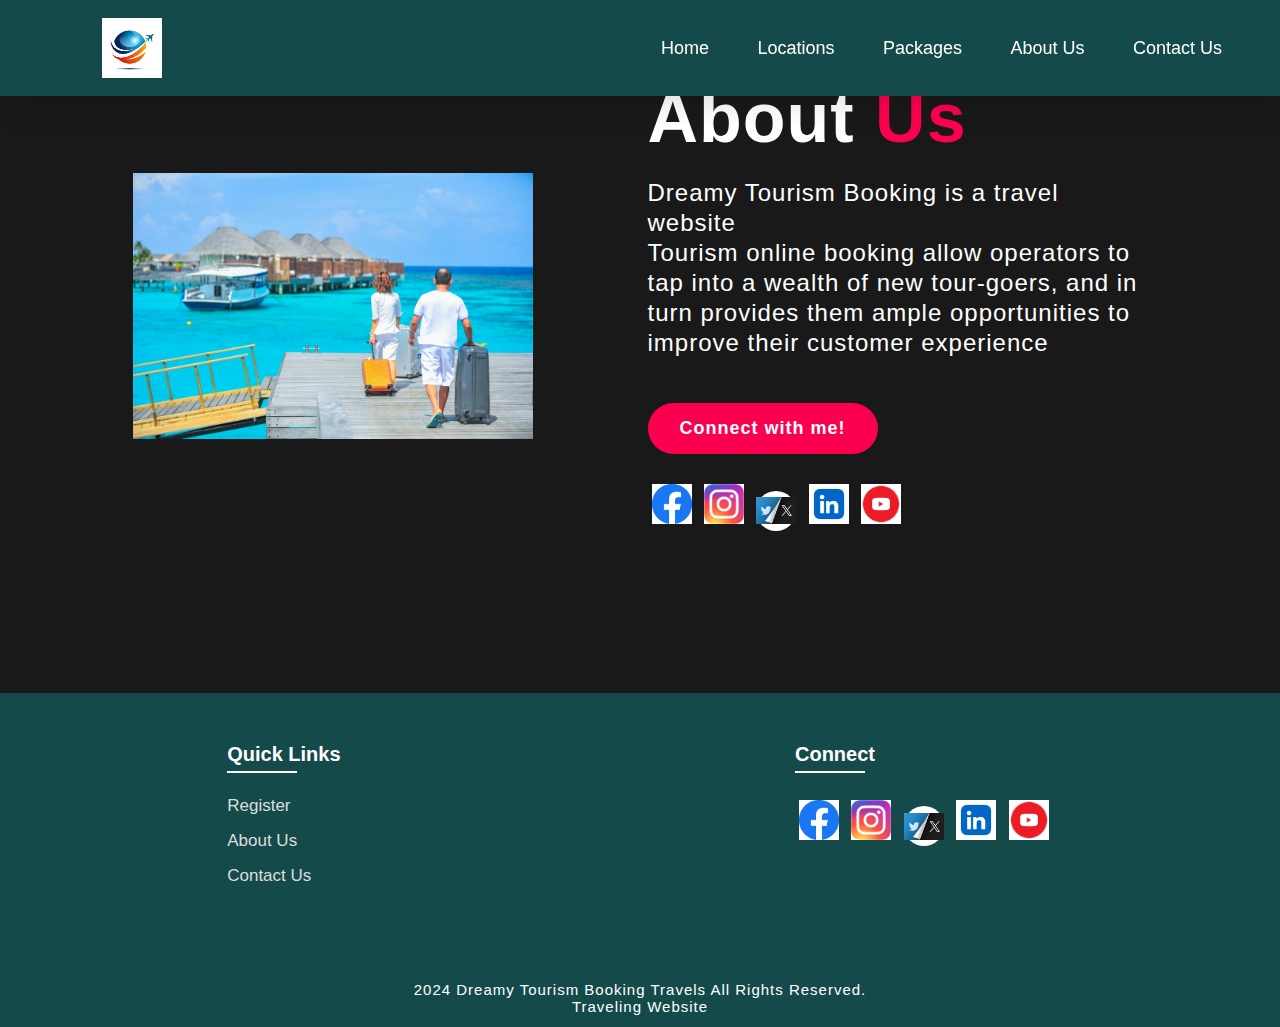
<file: index.html>
<!DOCTYPE html>
<html lang="en">
<head>
<title>About Us</title>
<link rel="icon" href="/images/logo.png">
<link rel="stylesheet" type="text/css" href="/css/style.css">
</head>
<body class="aboutbody">
<nav>
<img src="/images/logo.jpg" class="logo" alt="Logo"
title="Tourism Booking Portal">
<ul class="navbar">
<li>
<a href="./modules/home.html">Home</a>
<a href="./modules/locations.html">Locations</a>
<a href="/modules/packages.html">Packages</a>
<a href="/modules/about.html">About Us</a>
<a href="/modules/contact.html">Contact Us</a>
</li>
</ul>
</nav>
<section class="about">
<div class="main">
<img src="/images/p1.jpg" style="borderradius: 250px;" alt="My Photo">
<div class="abt-text">
<h1>About <span>Us</span></h1>
<p>Dreamy Tourism Booking is a travel website <br>Tourism
online booking allow operators to tap into a wealth of new tour-goers, and in
turn provides them ample opportunities to improve their
customer experience</p>
<a href="https://www.facebook.com" class="connectbtn"
target="_blank">Connect with me!</a>
<div class="connect-section">
<div class="social-icons">
<a href="https://www.facebook.com"
target="_blank"><img src="/images/fb.png"
style="min-width: 0%; min-height: 0%; margin-bottom:0px;"></a>
<a href="https://www.instagram.com"
target="_blank"><img src="/images/insta.jpg"
style="min-width: 0%; min-height: 0%; margin-bottom:0px;"></a>
<a href="https://www.twitter.com" target="_blank"><img
src="/images/twitter.jpg" style="min-width: 0%;
min-height: 0%; margin-bottom:0px;"></a></a>
<a href="https://www.linkedin.com"
target="_blank"><img
src="/images/linkedin.png" style="min-width: 0%; min-height: 0%; margin-bottom:0px;"></a><i class='bx bxl-linkedin'
></i></a>
<a href="https://www.youtube.com" target="_blank"><img
src="/images/youtube.png" style="min-width: 0%; min-height: 0%; margin-bottom:0px;"></a><i
class='bx bxl-youtube' ></i></a>
</div>
</div>
</div>
</div>
</section>
<!-- Footer -->
<section class="footer">
<div class="foot">
<div class="footer-content">
<div class="footlinks">
<h4>Quick Links</h4>
<ul>
<li><a href="/modules/register.html">Register</a></li>
<li><a href="/modules/about.html">About Us</a></li>
<li><a href="/modules/contact.html">Contact Us</a></li>
</ul>
</div>
<div class="footlinks">
<h4>Connect</h4>
<div class="social-icons">
    <a href="https://www.facebook.com"
    target="_blank"><img src="/images/fb.png"
    style="min-width: 0%; min-height: 0%; margin-bottom:0px;"></a>
    <a href="https://www.instagram.com"
    target="_blank"><img src="/images/insta.jpg"
    style="min-width: 0%; min-height: 0%; margin-bottom:0px;"></a>
    <a href="https://www.twitter.com" target="_blank"><img
    src="/images/twitter.jpg" style="min-width: 0%;
    min-height: 0%; margin-bottom:0px;"></a></a>
    <a href="https://www.linkedin.com"
    target="_blank"><img
    src="/images/linkedin.png" style="min-width: 0%; min-height: 0%; margin-bottom:0px;"></a><i class='bx bxl-linkedin'
    ></i></a>
    <a href="https://www.youtube.com" target="_blank"><img
    src="/images/youtube.png" style="min-width: 0%; min-height: 0%; margin-bottom:0px;"></a><i
    class='bx bxl-youtube' ></i></a>
    </div>
</div>
</div>
</div>
<div class="end">
<p>2024 Dreamy Tourism Booking Travels All Rights
Reserved.<br>Traveling Website </p>
</div>
</section></body></html>
</file>
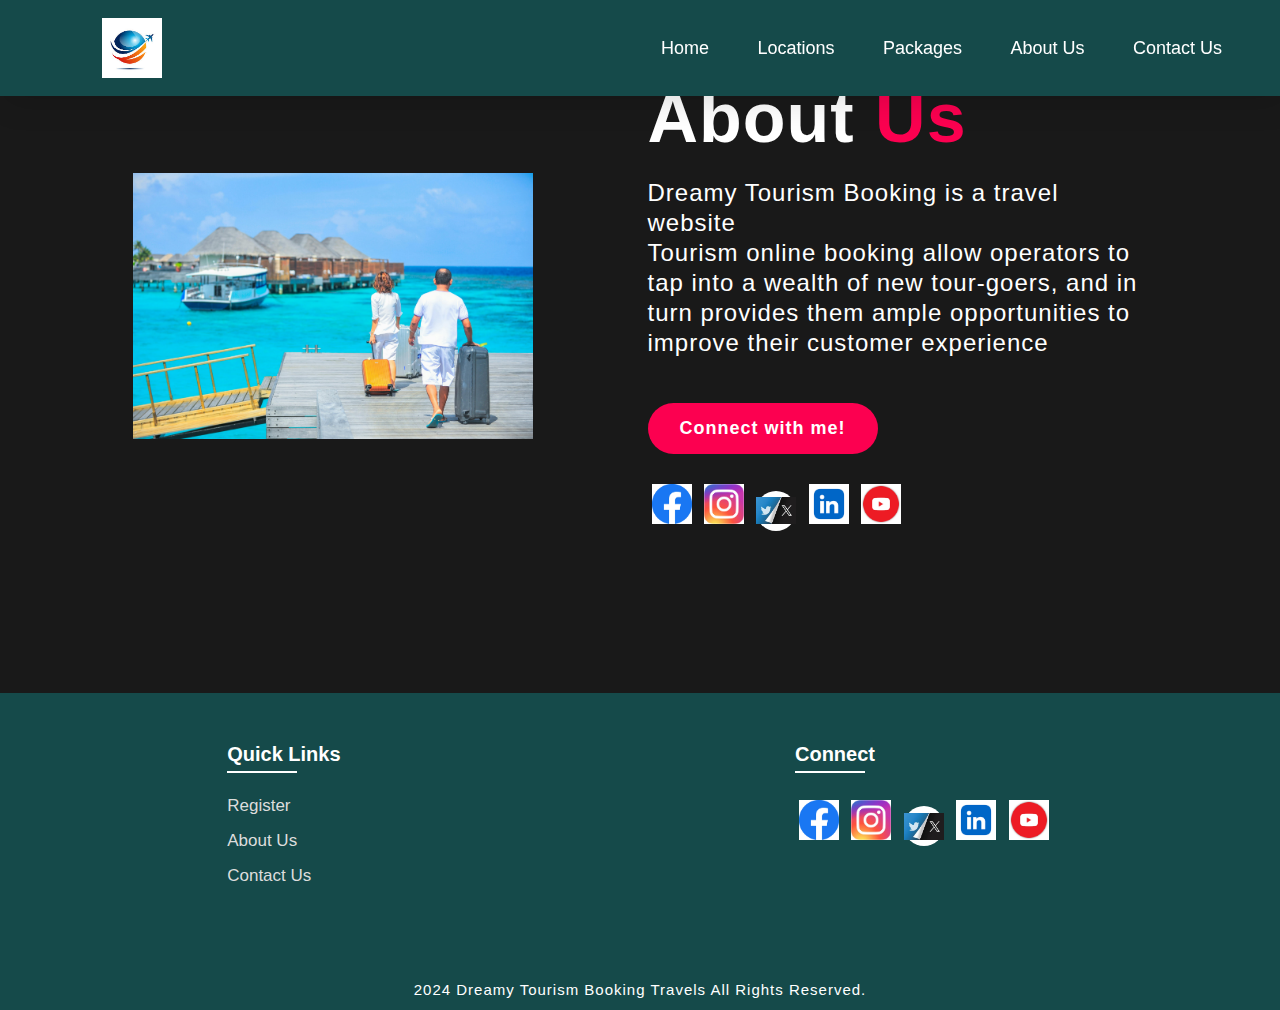
<file: modules/about.html>
<!DOCTYPE html>
<html lang="en">
<head>
<title>About Us</title>
<link rel="icon" href="/images/logo.jpg">
<link rel="stylesheet" type="text/css" href="/css/style.css">
</head>
<body class="aboutbody">
<nav>
<img src="/images/logo.jpg" class="logo" alt="Logo"
title="Tourism Booking Portal">
<ul class="navbar">
  <li>
    <a href="/modules/home.html">Home</a>
    <a href="/modules/locations.html">Locations</a>
    <a href="/modules/packages.html">Packages</a>
    <a href="/modules/about.html">About Us</a>
    <a href="/modules/contact.html">Contact Us</a>
    </li>
</ul>
</nav>
<section class="about">
<div class="main">
<img src="/images/p1.jpg" style="borderradius: 250px;" alt="My Photo">
<div class="abt-text">
<h1>About <span>Us</span></h1>
<p> Dreamy Tourism Booking is a travel website<br>Tourism
online booking allow operators to tap into a wealth of new tour-goers, and in
turn provides them ample opportunities to improve their
customer experience </p>
<a href="https://www.facebook.com" class="connectbtn"
target="_blank">Connect with me!</a>
<div class="connect-section">
  <div class="social-icons">
    <a href="https://www.facebook.com"
    target="_blank"><img src="/images/fb.png"
    style="min-width: 0%; min-height: 0%; margin-bottom:0px;"></a>
    <a href="https://www.instagram.com"
    target="_blank"><img src="/images/insta.jpg"
    style="min-width: 0%; min-height: 0%; margin-bottom:0px;"></a>
    <a href="https://www.twitter.com" target="_blank"><img
    src="/images/twitter.jpg" style="min-width: 0%;
    min-height: 0%; margin-bottom:0px;"></a></a>
    <a href="https://www.linkedin.com"
    target="_blank"><img
    src="/images/linkedin.png" style="min-width: 0%; min-height: 0%; margin-bottom:0px;"></a><i class='bx bxl-linkedin'
    ></i></a>
    <a href="https://www.youtube.com" target="_blank"><img
    src="/images/youtube.png" style="min-width: 0%; min-height: 0%; margin-bottom:0px;"></a><i
    class='bx bxl-youtube' ></i></a>
    </div>
</div>
</div>
</div>
</section>
<!-- Footer -->
<section class="footer">
<div class="foot">
<div class="footer-content">
<div class="footlinks">
<h4>Quick Links</h4>
<ul>
<li><a href="/modules/register.htmls">Register</a></li>
<li><a href="/modules/about.html">About Us</a></li>
<li><a href="/modules/contact.html">Contact Us</a></li>
</ul>
</div>
<div class="footlinks">
<h4>Connect</h4>
<div class="social-icons">
  <a href="https://www.facebook.com"
  target="_blank"><img src="/images/fb.png"
  style="min-width: 0%; min-height: 0%; margin-bottom:0px;"></a>
  <a href="https://www.instagram.com"
  target="_blank"><img src="/images/insta.jpg"
  style="min-width: 0%; min-height: 0%; margin-bottom:0px;"></a>
  <a href="https://www.twitter.com" target="_blank"><img
  src="/images/twitter.jpg" style="min-width: 0%;
  min-height: 0%; margin-bottom:0px;"></a></a>
  <a href="https://www.linkedin.com"
  target="_blank"><img
  src="/images/linkedin.png" style="min-width: 0%; min-height: 0%; margin-bottom:0px;"></a><i class='bx bxl-linkedin'
  ></i></a>
  <a href="https://www.youtube.com" target="_blank"><img
  src="/images/youtube.png" style="min-width: 0%; min-height: 0%; margin-bottom:0px;"></a><i
  class='bx bxl-youtube' ></i></a>
  </div>
</div>
</div>
</div>
<div class="end">
<p> 2024 Dreamy Tourism Booking Travels All Rights
Reserved.</p>
</div>
</section></body></html>
</file>
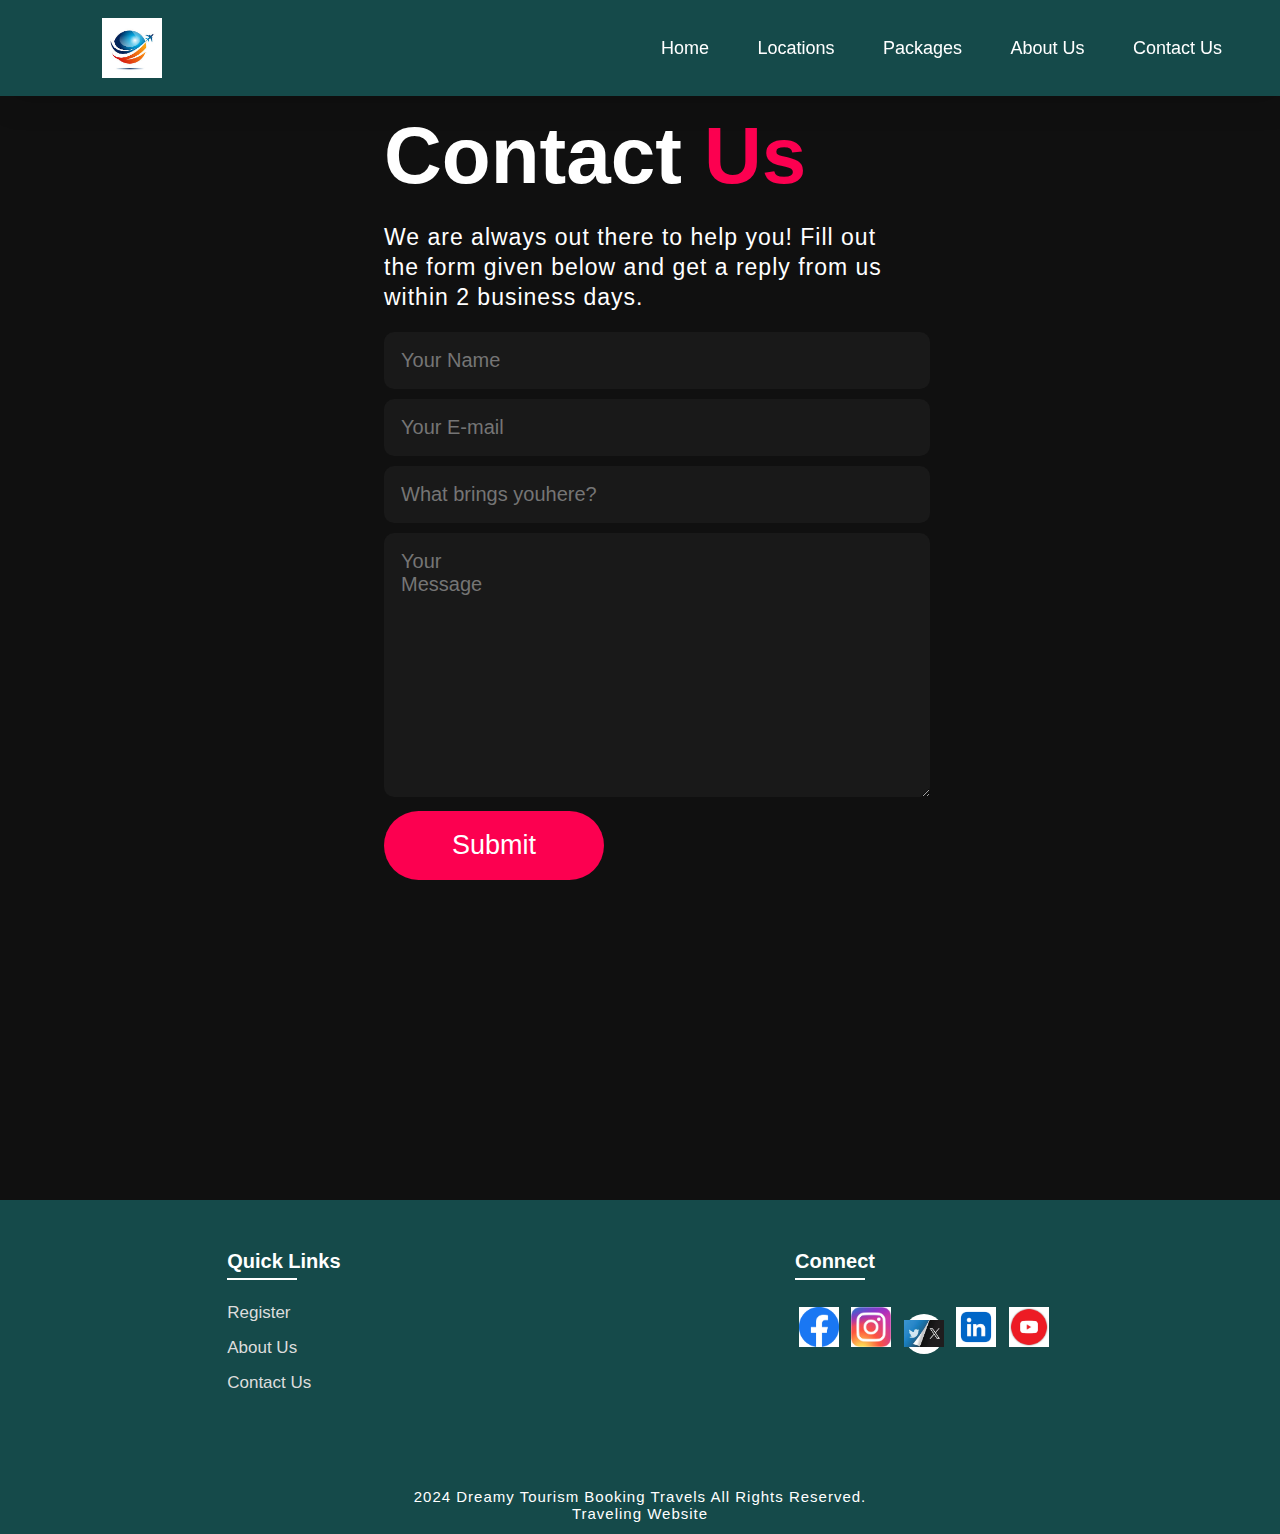
<file: modules/contact.html>
<!DOCTYPE html>
<html lang="en">
<head>
<title>Contact Us</title>
<link rel="icon" href="/images/logo.jpg">
<link rel="stylesheet" type="text/css" href="/css/style.css">
</head>
<body class="contactbody">
<nav>
<img src="/images/logo.jpg" class="logo" alt="Logo"
title="Tourism Booking Portal">
<ul class="navbar">
    <li>
        <a href="/modules/home.html">Home</a>
        <a href="/modules/locations.html">Locations</a>
        <a href="/modules/packages.html">Packages</a>
        <a href="/modules/about.html">About Us</a>
        <a href="/modules/contact.html">Contact Us</a>
        </li>
</ul>
</nav>
<section class="contact">
<div class="contact-form">
<h1>Contact <span>Us</span></h1>
<p>We are always out there to help you! Fill out the form
given below and get a reply from us within 2 business days.</p>
<form action="">
<input type="text" name="myname" placeholder="Your Name"
required>
<input type="email" name="email" placeholder="Your E-mail"
required>
<input type="text" name="subject" placeholder="What brings you
here?" required>
<textarea name="message" cols="30" rows="10" placeholder="Your
Message" required></textarea>
<input type="submit" value="Submit" class="submit-btn">
</form>
</div>
</section>
<!-- Footer -->
<section class="footer">
<div class="foot">
<div class="footer-content">
<div class="footlinks">
<h4>Quick Links</h4>
<ul>
<li><a href="./register.html">Register</a></li>
<li><a href="./about.html">About Us</a></li>
<li><a href="./contact.html">Contact Us</a></li>
</ul>
</div>
<div class="footlinks">
<h4>Connect</h4>
<div class="social-icons">
    <a href="https://www.facebook.com"
    target="_blank"><img src="/images/fb.png"
    style="min-width: 0%; min-height: 0%; margin-bottom:0px;"></a>
    <a href="https://www.instagram.com"
    target="_blank"><img src="/images/insta.jpg"
    style="min-width: 0%; min-height: 0%; margin-bottom:0px;"></a>
    <a href="https://www.twitter.com" target="_blank"><img
    src="/images/twitter.jpg" style="min-width: 0%;
    min-height: 0%; margin-bottom:0px;"></a></a>
    <a href="https://www.linkedin.com"
    target="_blank"><img
    src="/images/linkedin.png" style="min-width: 0%; min-height: 0%; margin-bottom:0px;"></a><i class='bx bxl-linkedin'
    ></i></a>
    <a href="https://www.youtube.com" target="_blank"><img
    src="/images/youtube.png" style="min-width: 0%; min-height: 0%; margin-bottom:0px;"></a><i
    class='bx bxl-youtube' ></i></a>
    </div>
</div>
</div>
</div>
<div class="end">
<p>2024 Dreamy Tourism Booking Travels All Rights
Reserved.<br>Traveling Website </p>
</div>
</section>
</body>
</html>
</file>
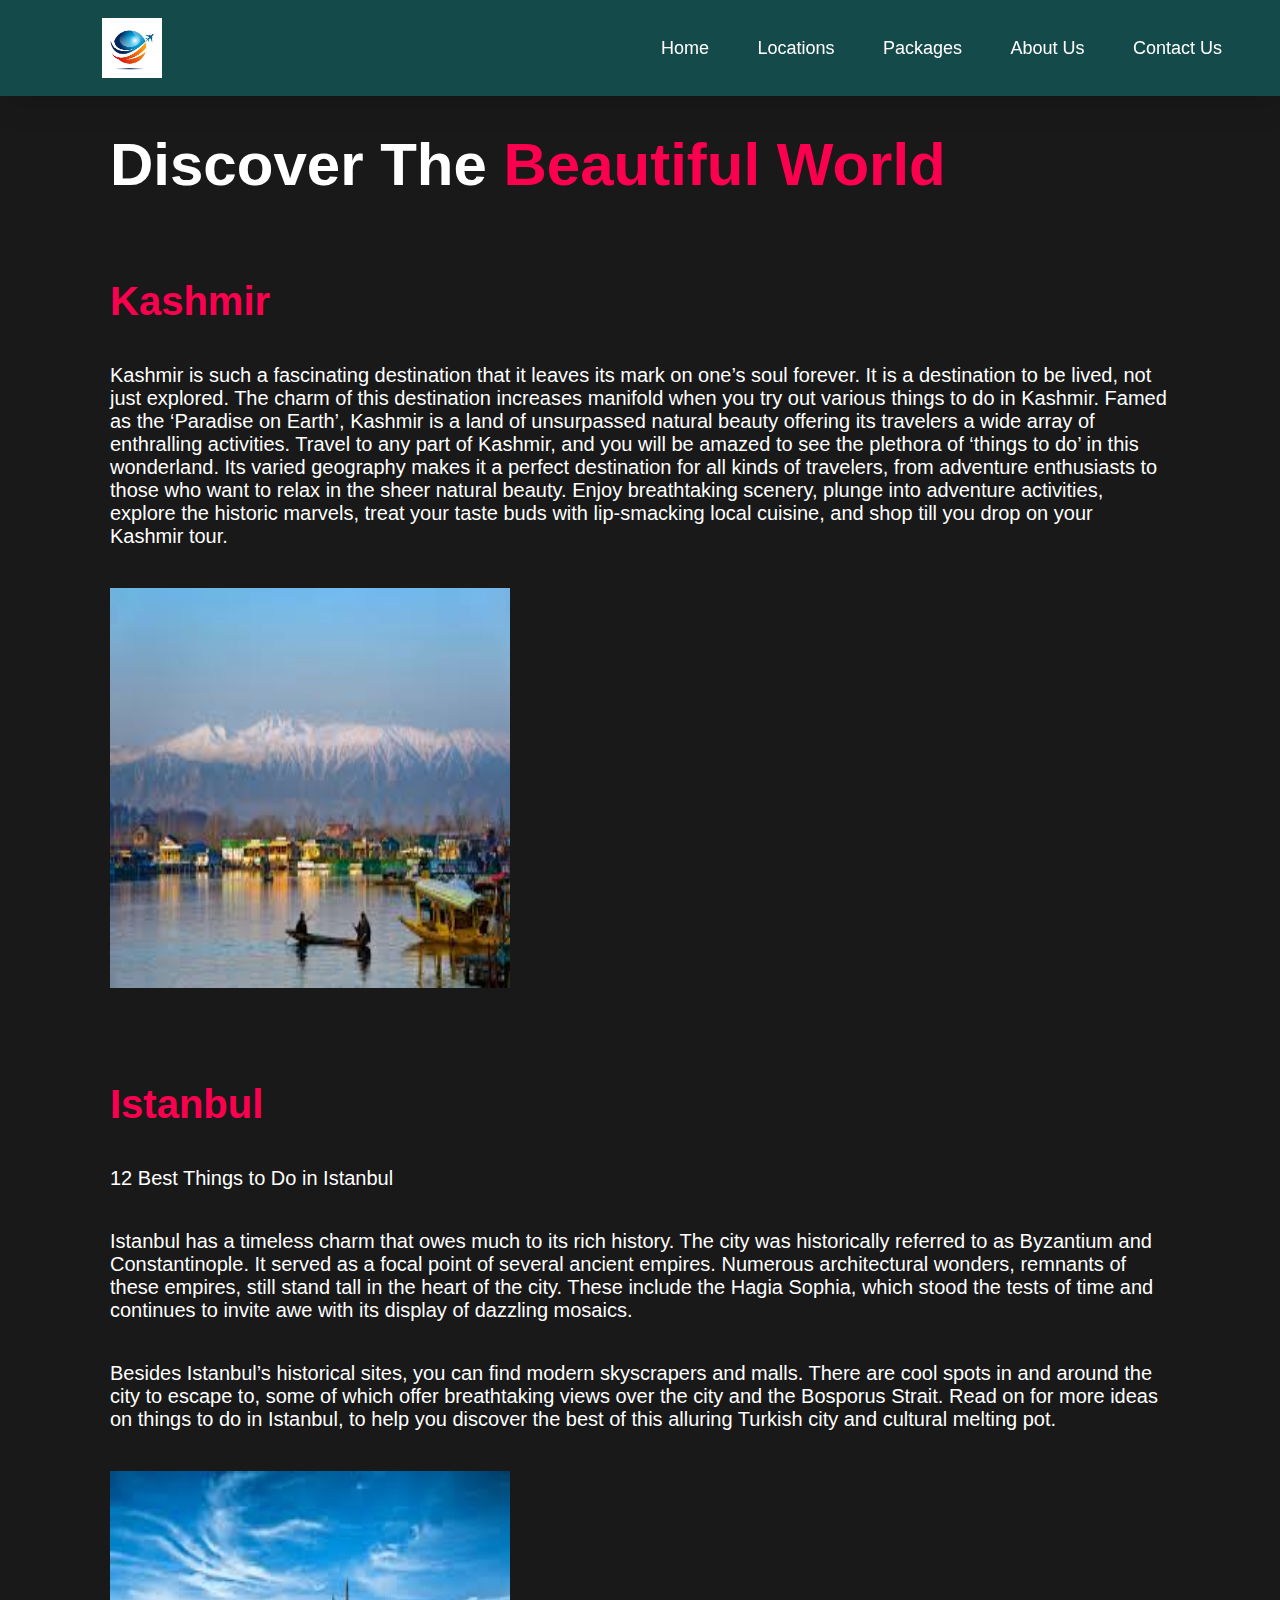
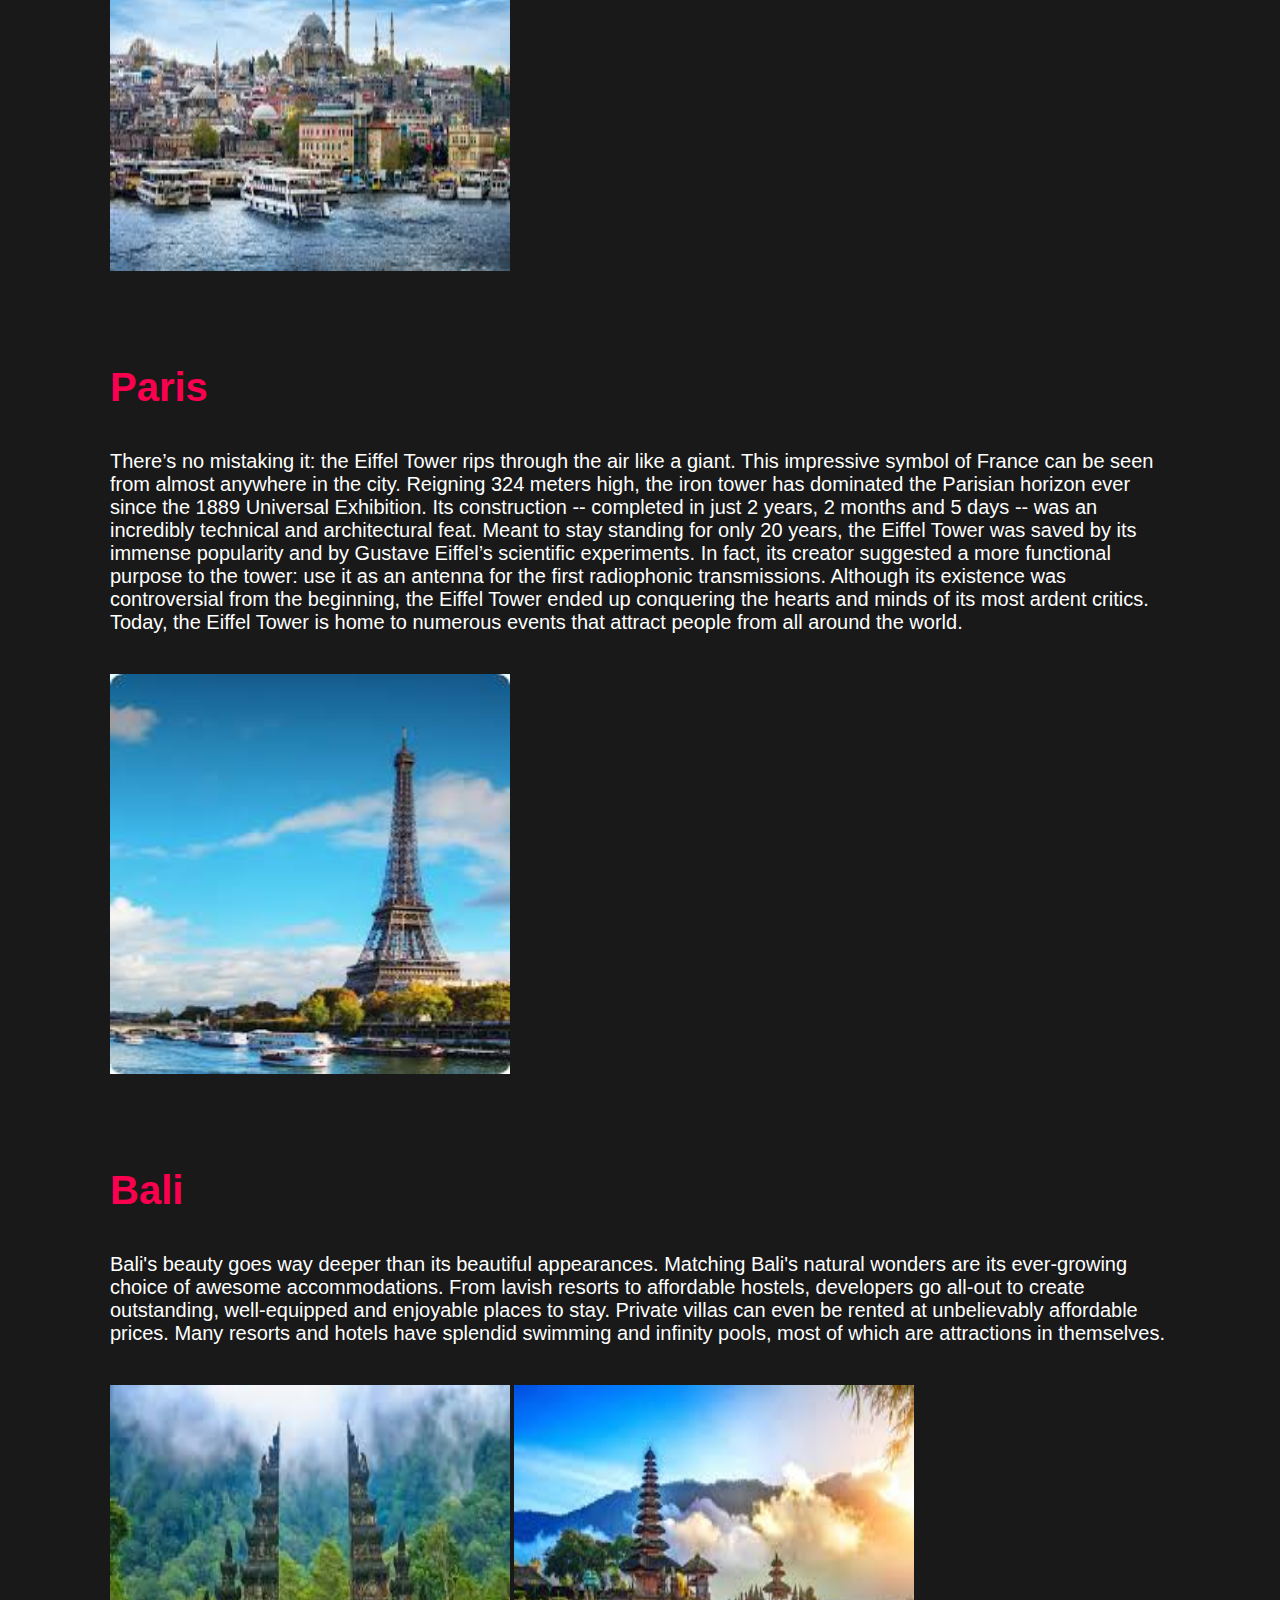
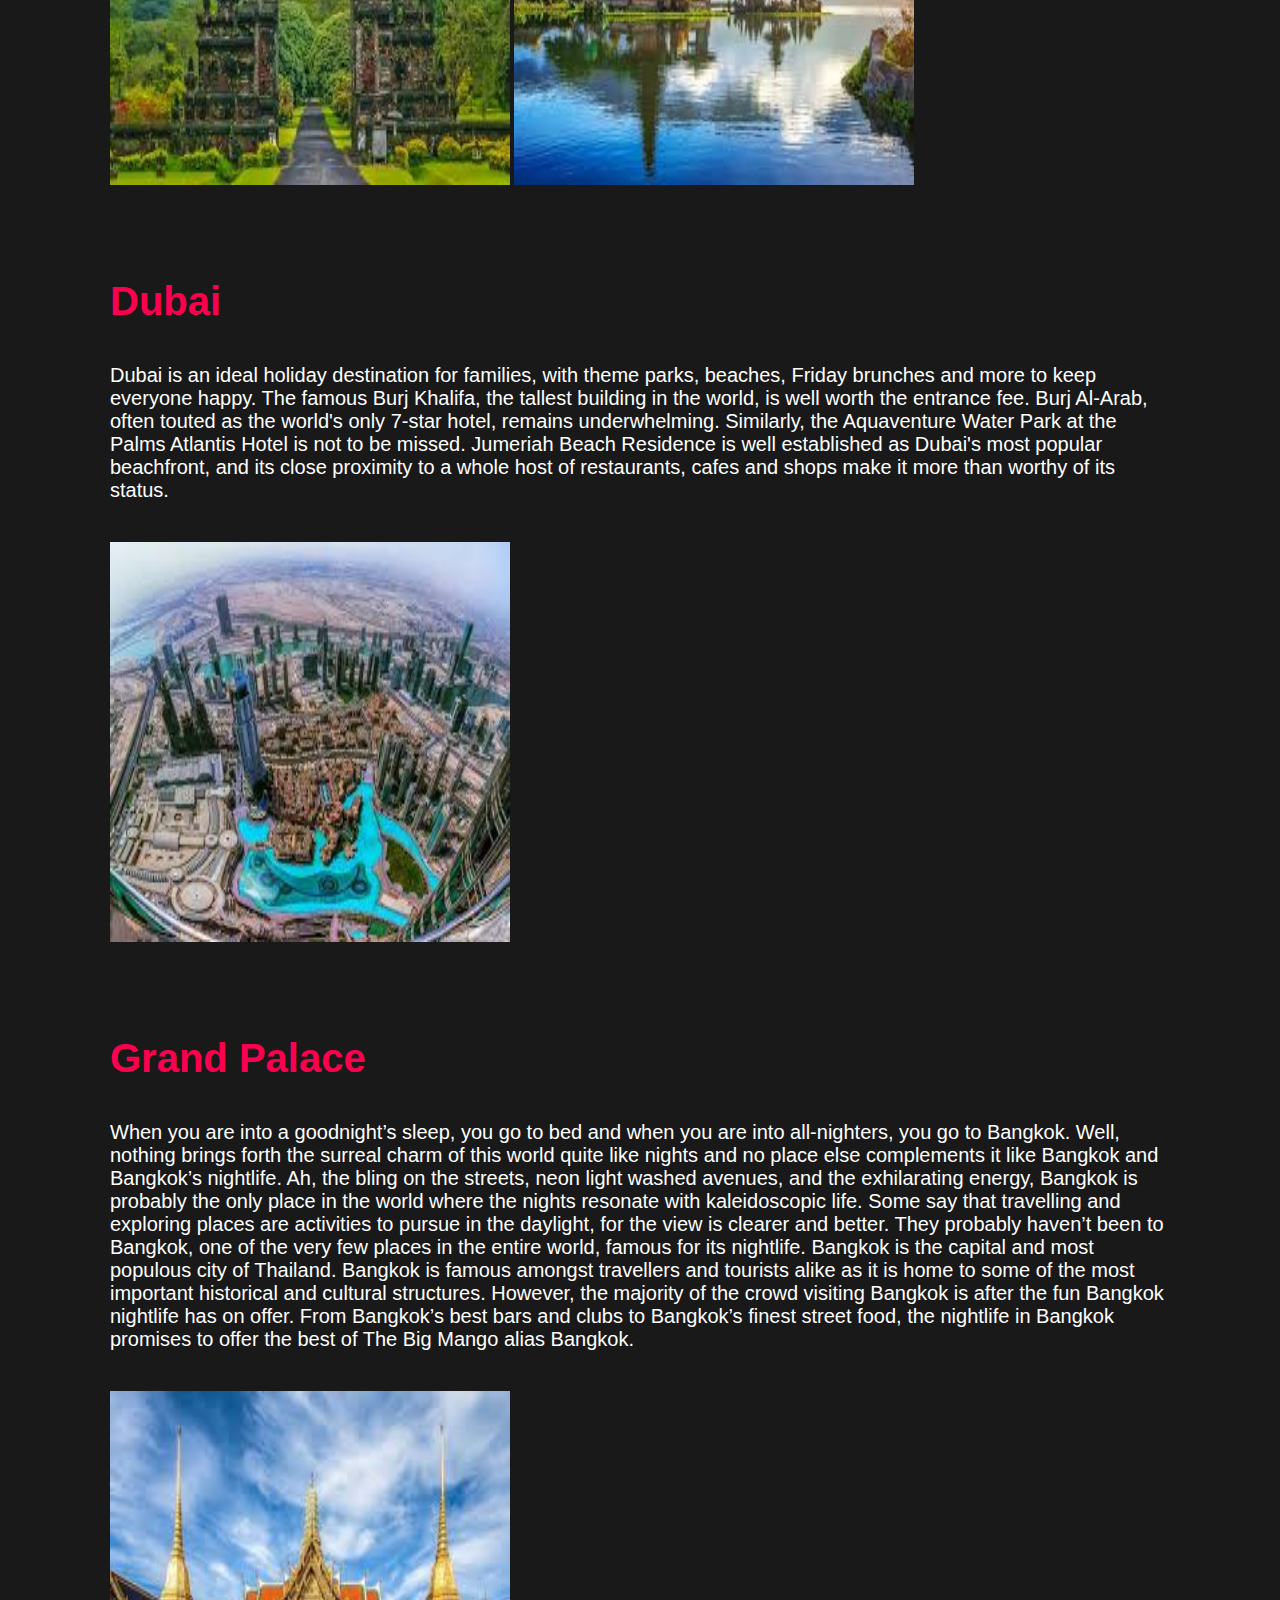
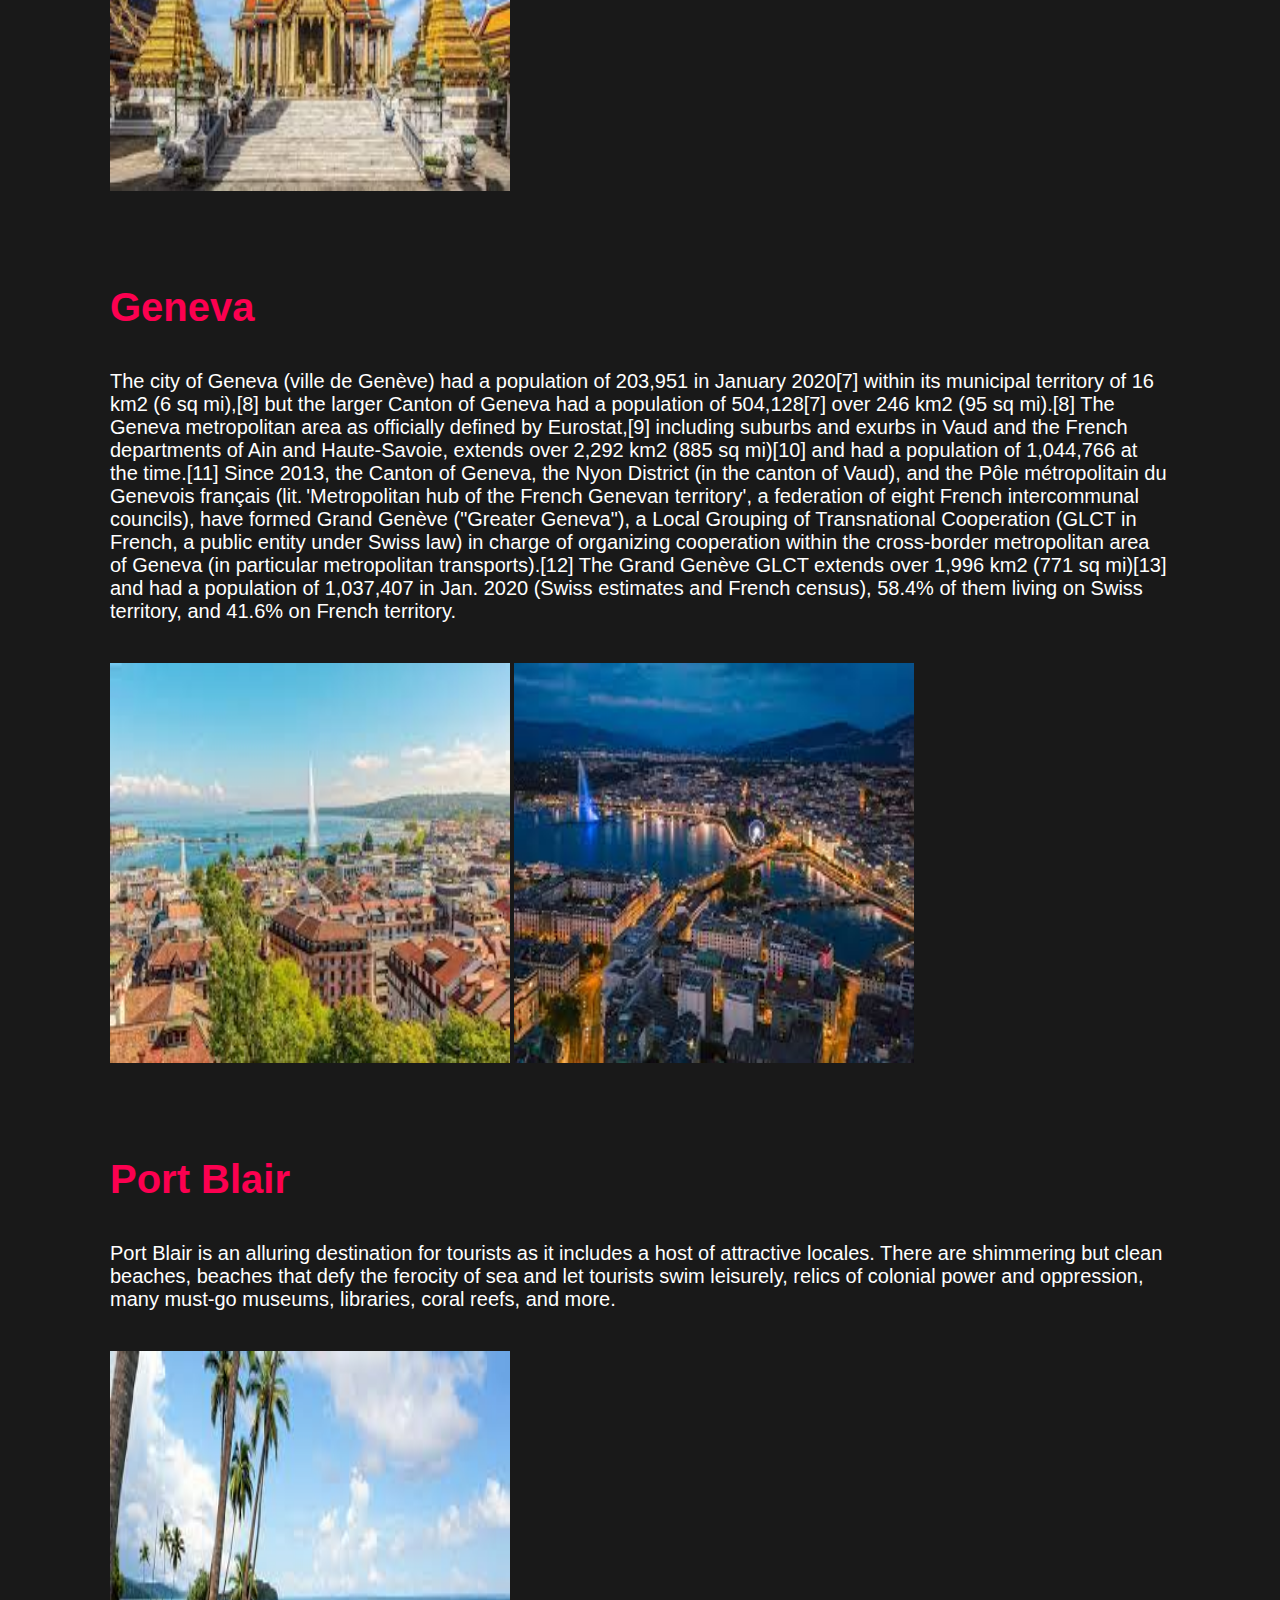
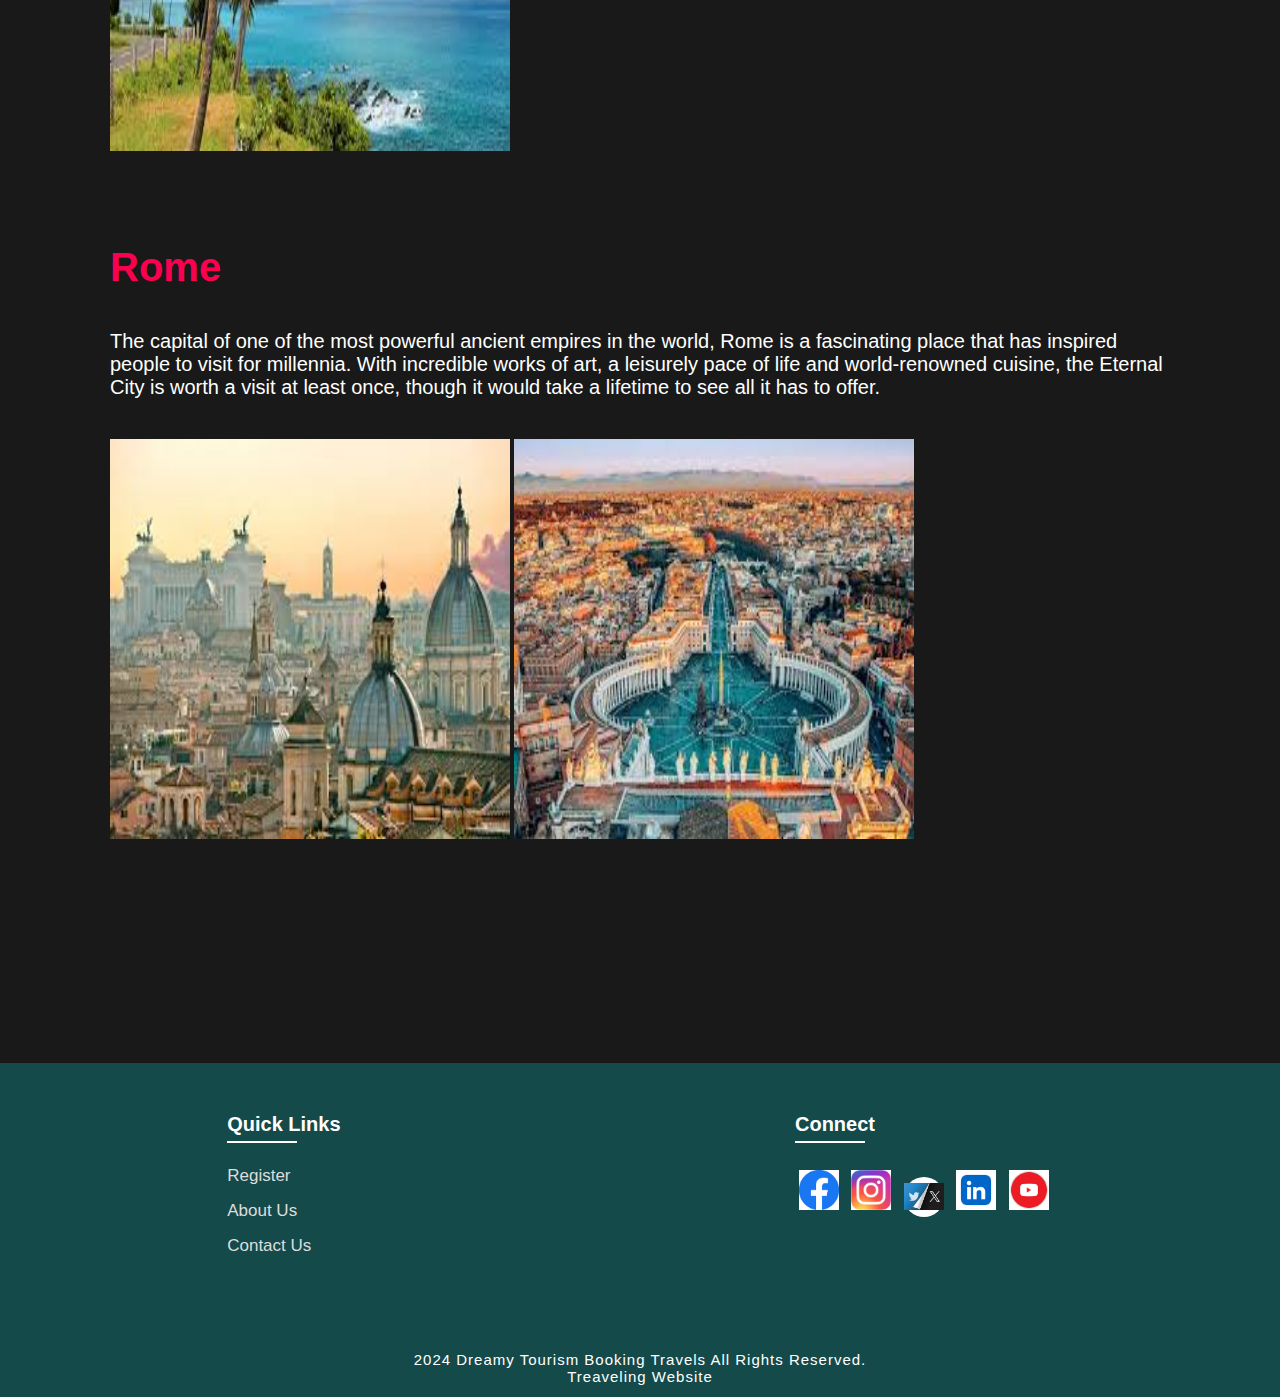
<file: modules/locations.html>
<!DOCTYPE html>
<html lang="en">
<head>
<title>Travel Destinations</title>
<link rel="icon" href="C:\Users\kiran\Downloads\t.jpg">
<link rel="stylesheet" type="text/css" href="/css/style.css">
</head>
<body class="location-body">
<nav>
<img src="/images/logo.jpg" class="logo" alt="Logo"
title="Tourism Booking Portal">
<ul class="navbar">
  <li>
    <a href="/modules/home.html">Home</a>
    <a href="/modules/locations.html">Locations</a>
    <a href="/modules/packages.html">Packages</a>
    <a href="/modules/about.html">About Us</a>
    <a href="/modules/contact.html">Contact Us</a>
    </li>
</ul>
</nav>
<section class="location-section">
<div class="location-heading">
<h1>Discover The <span>Beautiful World</span></h1>
</div>
<div class="location-detail" id="kashmir">
<h1>Kashmir</h1>
<p></p>
<div class="stars">
<a href="#"><i class='bx bxs-star'></i></a>
<a href="#"><i class='bx bxs-star'></i></a>
<a href="#"><i class='bx bxs-star'></i></a>
<a href="#"><i class='bx bxs-star'></i></a>
<a href="#"><i class='bx bxs-star'></i></a>
</div>
<p>Kashmir is such a fascinating destination that it leaves its mark on
one’s soul forever. It is a destination to be lived, not just explored. The
charm of this destination increases manifold when you try out various things
to do in Kashmir. Famed as the ‘Paradise on Earth’, Kashmir is a land of
unsurpassed natural beauty offering its travelers a wide array of enthralling
activities. Travel to any part of Kashmir, and you will be amazed to see the
plethora of ‘things to do’ in this wonderland.
Its varied geography makes it a perfect destination for all kinds of
travelers, from adventure enthusiasts to those who want to relax in the sheer
natural beauty. Enjoy breathtaking scenery, plunge into adventure activities,
explore the historic marvels, treat your taste buds with lip-smacking local
cuisine, and shop till you drop on your Kashmir tour.</p>
<div class="location-img">
<img src="/images/kasmir.jpg" alt="">
</div>
</div>
<div class="location-detail" id="istanbul">
<h1>Istanbul</h1>
<div class="stars">
<a href="#"><i class='bx bxs-star'></i></a>
<a href="#"><i class='bx bxs-star'></i></a>
<a href="#"><i class='bx bxs-star'></i></a>
<a href="#"><i class='bx bxs-star'></i></a>
<a href="#"><i class='bx bxs-star-half'></i></a>
</div>
<p>12 Best Things to Do in Istanbul</p>
<p>Istanbul has a timeless charm that owes much to its rich history. The
city was historically referred to as Byzantium and Constantinople. It served
as a focal point of several ancient empires. Numerous architectural wonders,
remnants of these empires, still stand tall in the heart of the city. These
include the Hagia Sophia, which stood the tests of time and continues to
invite awe with its display of dazzling mosaics.</p>
<p>Besides Istanbul’s historical sites, you can find modern skyscrapers
and malls. There are cool spots in and around the city to escape to, some of
which offer breathtaking views over the city and the Bosporus Strait. Read on
for more ideas on things to do in Istanbul, to help you discover the best of
this alluring Turkish city and cultural melting pot. </p>
<div class="location-img">
<img src="/images/Istanbul.jpg" alt="">
</div>
</div>
<div class="location-detail" id="paris">
<h1>Paris</h1>
<div class="stars">
<a href="#"><i class='bx bxs-star'></i></a>
<a href="#"><i class='bx bxs-star'></i></a>
<a href="#"><i class='bx bxs-star'></i></a>
<a href="#"><i class='bx bxs-star'></i></a>
<a href="#"><i class='bx bxs-star-half'></i></a>
</div>
<p>There’s no mistaking it: the Eiffel Tower rips through the air like a
giant. This impressive symbol of France can be seen from almost anywhere in
the city. Reigning 324 meters high, the iron tower has dominated the Parisian
horizon ever since the 1889 Universal Exhibition.
Its construction -- completed in just 2 years, 2 months and 5 days --
was an incredibly technical and architectural feat. Meant to stay standing for
only 20 years, the Eiffel Tower was saved by its immense popularity and by
Gustave Eiffel’s scientific experiments. In fact, its creator suggested a more
functional purpose to the tower: use it as an antenna for the first
radiophonic transmissions. Although its existence was controversial from the
beginning, the Eiffel Tower ended up conquering the hearts and minds of its
most ardent critics. Today, the Eiffel Tower is home to numerous events that
attract people from all around the world.</p>
<div class="location-img">
<img src="/images/paris.jpg" alt="">
</div>
</div>
<div class="location-detail" id="bali">
<h1>Bali</h1>
<div class="stars">
<a href="#"><i class='bx bxs-star'></i></a>
<a href="#"><i class='bx bxs-star'></i></a>
<a href="#"><i class='bx bxs-star'></i></a>
<a href="#"><i class='bx bxs-star'></i></a>
<a href="#"><i class='bx bxs-star-half'></i></a>
</div>
<p>Bali's beauty goes way deeper than its beautiful appearances. Matching
Bali's natural wonders are its ever-growing choice of awesome accommodations.
From lavish resorts to affordable hostels, developers go all-out to create
outstanding, well-equipped and enjoyable places to stay. Private villas can
even be rented at unbelievably affordable prices. Many resorts and hotels have
splendid swimming and infinity pools, most of which are attractions in
themselves.</p>
<div class="location-img">
<img src="/images/Bali1.jpg">
<img src="/images/Bali2.jpg" alt="">
</div>
</div>
<div class="location-detail" id="dubai">
<h1>Dubai</h1>
<div class="stars">
<a href="#"><i class='bx bxs-star'></i></a>
<a href="#"><i class='bx bxs-star'></i></a>
<a href="#"><i class='bx bxs-star'></i></a>
<a href="#"><i class='bx bxs-star'></i></a>
<a href="#"><i class='bx bxs-star'></i></a>
</div>
<p>Dubai is an ideal holiday destination for families, with theme parks,
beaches, Friday brunches and more to keep everyone happy. The famous Burj
Khalifa, the tallest building in the world, is well worth the entrance fee.
Burj Al-Arab, often touted as the world's only 7-star hotel, remains
underwhelming. Similarly, the Aquaventure Water Park at the Palms Atlantis
Hotel is not to be missed. Jumeriah Beach Residence is well established as
Dubai's most popular beachfront, and its close proximity to a whole host of
restaurants, cafes and shops make it more than worthy of its status.</p>
<div class="location-img">
<img src="/images/Dubai.jpg" alt="">
</div>
</div>
<div class="location-detail" id="Grand Palace">
<h1>Grand Palace</h1>
<div class="stars">
<a href="#"><i class='bx bxs-star'></i></a>
<a href="#"><i class='bx
<div class="location-detail" id="Grand Palace">
<h1> Grand Palace</h1>
<div class="stars">
<a href="#"><i class='bx bxs-star'></i></a>
<a href="#"><i class='bx bxs-star'></i></a>
<a href="#"><i class='bx bxs-star'></i></a>
<a href="#"><i class='bx bxs-star'></i></a>
<a href="#"><i class='bx bxs-star'></i></a>
</div>
<p>When you are into a goodnight’s sleep, you go to bed and when you are
into all-nighters, you go to Bangkok. Well, nothing brings forth the surreal
charm of this world quite like nights and no place else complements it like
Bangkok and Bangkok’s nightlife. Ah, the bling on the streets, neon light
washed avenues, and the exhilarating energy, Bangkok is probably the only
place in the world where the nights resonate with kaleidoscopic life.
Some say that travelling and exploring places are activities to pursue
in the daylight, for the view is clearer and better. They probably haven’t
been to Bangkok, one of the very few places in the entire world, famous for
its nightlife. Bangkok is the capital and most populous city of Thailand.
Bangkok is famous amongst travellers and tourists alike as it is home to some
of the most important historical and cultural structures. However, the
majority of the crowd visiting Bangkok is after the fun Bangkok nightlife has
on offer. From Bangkok’s best bars and clubs to Bangkok’s finest street food,
the nightlife in Bangkok promises to offer the best of The Big Mango alias
Bangkok.</p>
<div class="location-img">
<img src="/images/bangkok.jpg" alt="">
</div>
</div>
<div class="location-detail" id="geneva">
<h1>Geneva</h1>
<div class="stars">
<a href="#"><i class='bx bxs-star'></i></a>
<a href="#"><i class='bx bxs-star'></i></a>
<a href="#"><i class='bx bxs-star'></i></a>
<a href="#"><i class='bx bxs-star-half'></i></a>
</div>
<p>The city of Geneva (ville de Genève) had a population of 203,951 in
January 2020[7] within its municipal territory of 16 km2 (6 sq mi),[8] but the
larger Canton of Geneva had a population of 504,128[7] over 246 km2 (95 sq
mi).[8] The Geneva metropolitan area as officially defined by Eurostat,[9]
including suburbs and exurbs in Vaud and the French departments of Ain and
Haute-Savoie, extends over 2,292 km2 (885 sq mi)[10] and had a population of
1,044,766 at the time.[11]
Since 2013, the Canton of Geneva, the Nyon District (in the canton of
Vaud), and the Pôle métropolitain du Genevois français (lit. 'Metropolitan hub
of the French Genevan territory', a federation of eight French intercommunal
councils), have formed Grand Genève ("Greater Geneva"), a Local Grouping of
Transnational Cooperation (GLCT in French, a public entity under Swiss law) in
charge of organizing cooperation within the cross-border metropolitan area of
Geneva (in particular metropolitan transports).[12] The Grand Genève GLCT
extends over 1,996 km2 (771 sq mi)[13] and had a population of 1,037,407 in
Jan. 2020 (Swiss estimates and French census), 58.4% of them living on Swiss
territory, and 41.6% on French territory.</p>
<div class="location-img">
<img src="/images/Geneva1.jpg" alt="">
<img src="/images/Geneva2.jpg" alt="">
</div>
</div>
<div class="location-detail" id="port-blair">
<h1>Port Blair</h1>
<div class="stars">
<a href="#"><i class='bx bxs-star'></i></a>
<a href="#"><i class='bx bxs-star'></i></a>
<a href="#"><i class='bx bxs-star'></i></a>
<a href="#"><i class='bx bxs-star'></i></a>
<a href="#"><i class='bx bxs-star-half'></i></a>
</div>
<p>Port Blair is an alluring destination for tourists as it includes a
host of attractive locales. There are shimmering but clean beaches, beaches
that defy the ferocity of sea and let tourists swim leisurely, relics of
colonial power and oppression, many must-go museums, libraries, coral reefs,
and more.</p>
<div class="location-img">
<img src="/images/Port Blair.jpg" alt="">
</div>
</div>
<div class="location-detail" id="rome">
<h1>Rome</h1>
<div class="stars">
<a href="#"><i class='bx bxs-star'></i></a>
<a href="#"><i class='bx bxs-star'></i></a>
<a href="#"><i class='bx bxs-star'></i></a>
<a href="#"><i class='bx bxs-star'></i></a>
</div>
<p>The capital of one of the most powerful ancient empires in the world,
Rome is a fascinating place that has inspired people to visit for millennia.
With incredible works of art, a leisurely pace of life and world-renowned
cuisine, the Eternal City is worth a visit at least once, though it would take
a lifetime to see all it has to offer.</p>
<div class="location-img">
<img src="/images/rome1.jpg" alt="">
<img src="/images/italy.jpg" alt="">
</div>
</div>
</section>
<!-- Footer -->
<section class="footer">
<div class="foot">
<div class="footer-content">
<div class="footlinks">
<h4>Quick Links</h4>
<ul>
<li><a href="./register.html">Register</a></li>
<li><a href="./about.html">About Us</a></li>
<li><a href="./contact.html">Contact Us</a></li>
</ul>
</div>
<div class="footlinks">
<h4>Connect</h4>
<div class="social-icons">
  <a href="https://www.facebook.com"
  target="_blank"><img src="/images/fb.png"
  style="min-width: 0%; min-height: 0%; margin-bottom:0px;"></a>
  <a href="https://www.instagram.com"
  target="_blank"><img src="/images/insta.jpg"
  style="min-width: 0%; min-height: 0%; margin-bottom:0px;"></a>
  <a href="https://www.twitter.com" target="_blank"><img
  src="/images/twitter.jpg" style="min-width: 0%;
  min-height: 0%; margin-bottom:0px;"></a></a>
  <a href="https://www.linkedin.com"
  target="_blank"><img
  src="/images/linkedin.png" style="min-width: 0%; min-height: 0%; margin-bottom:0px;"></a><i class='bx bxl-linkedin'
  ></i></a>
  <a href="https://www.youtube.com" target="_blank"><img
  src="/images/youtube.png" style="min-width: 0%; min-height: 0%; margin-bottom:0px;"></a><i
  class='bx bxl-youtube' ></i></a>
  </div>
</div>
</div>
</div>
</div>
<div class="end">
<p> 2024 Dreamy Tourism Booking Travels All Rights
Reserved.<br> Treaveling Website </p>
</div>
</section>
</body>
</html>
</file>
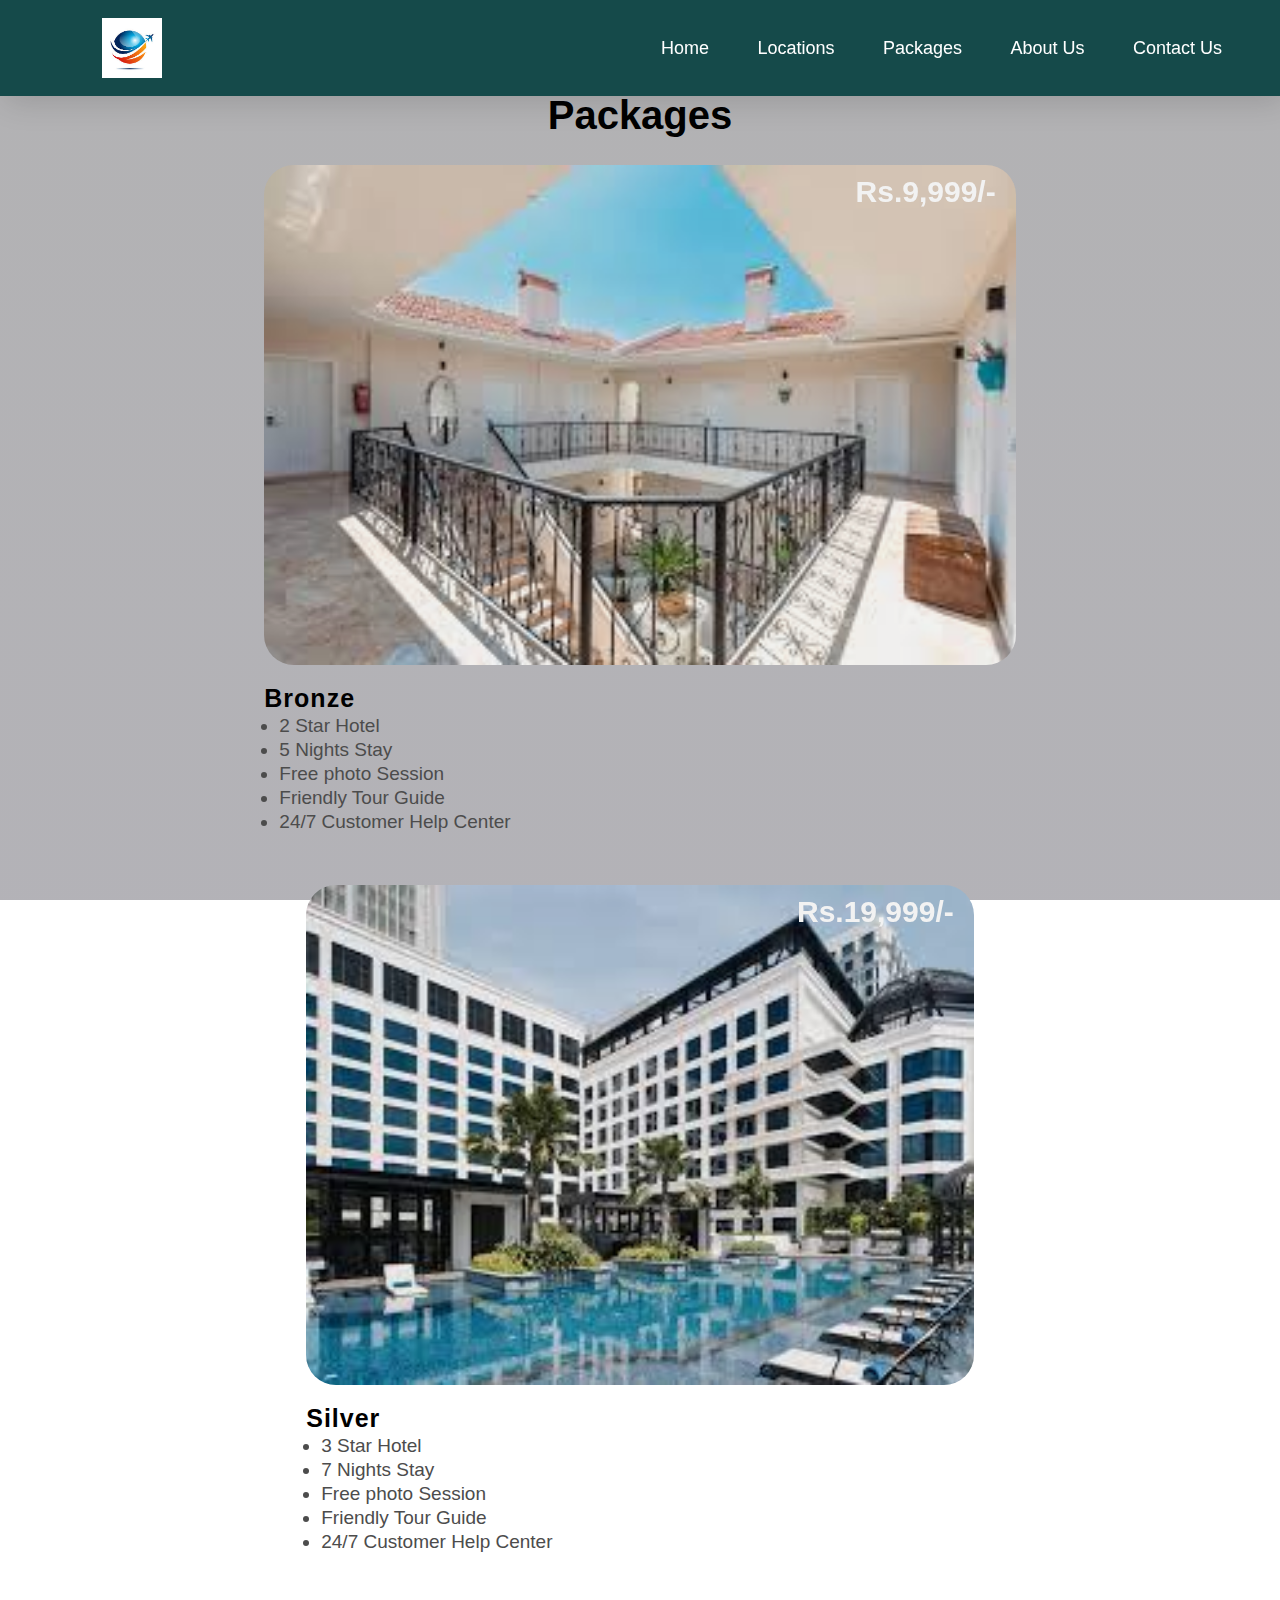
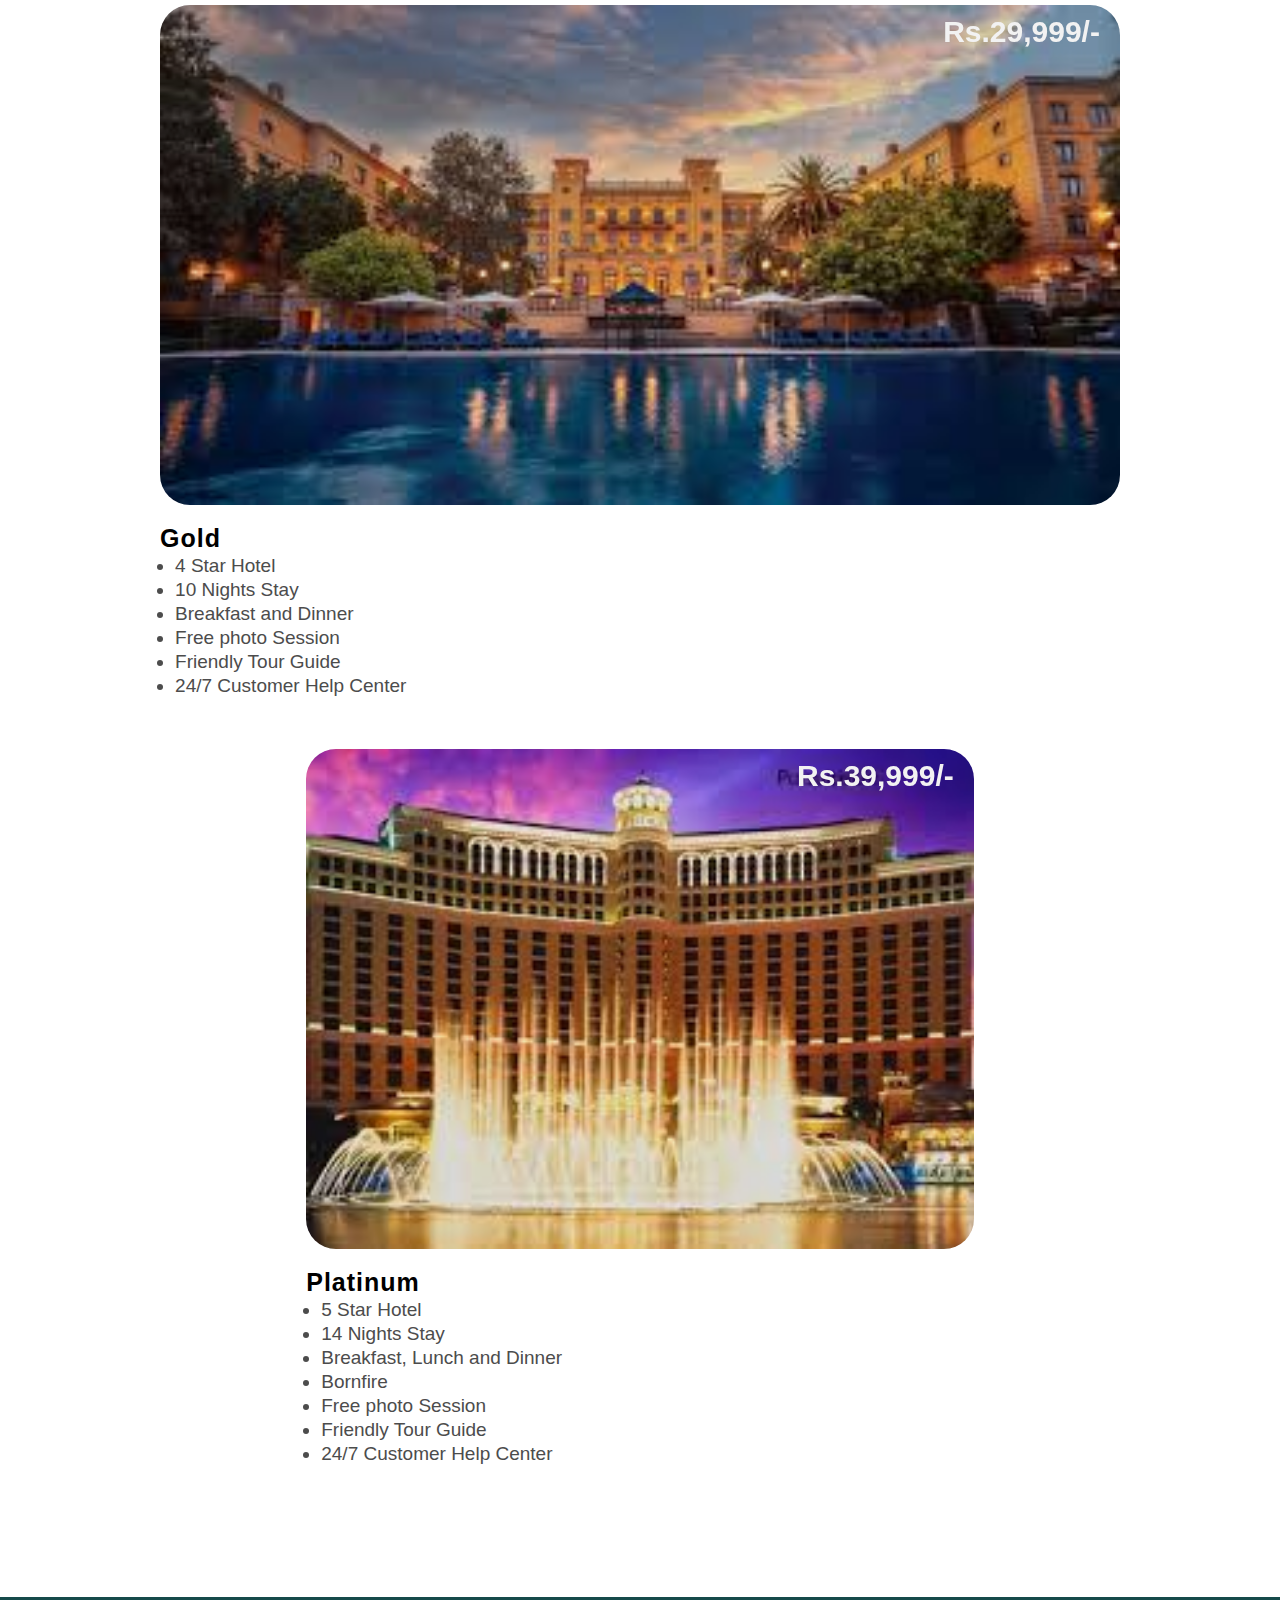
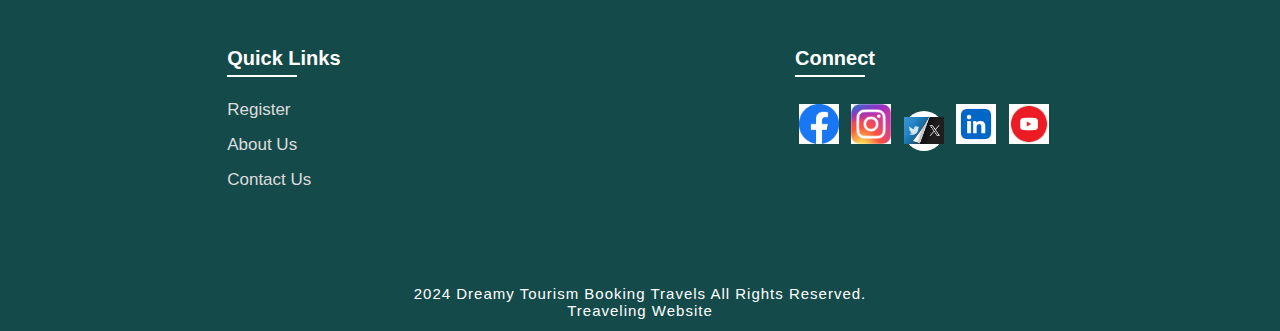
<file: modules/packages.html>
<!DOCTYPE html>
<html lang="en">
<head>
<title>Dreamy Travels</title>
<link rel="icon" href="/images/logo.jpg">
<link rel="stylesheet" type="text/css" href="/css/style.css">
</head>
<body>
    <!-- Header -->
<div class="content" id="home">
    <nav>
    <img src="/images/logo.jpg" class="logo" alt="Logo"
    title="Tourism Booking Portal">
    <ul class="navbar">
        <li>
            <a href="/modules/home.html">Home</a>
            <a href="/modules/locations.html">Locations</a>
            <a href="/modules/packages.html">Packages</a>
            <a href="/modules/about.html">About Us</a>
            <a href="/modules/contact.html">Contact Us</a>
            </li>
    </ul>
    </nav>
<!-- Packages -->
<section class="package" id="package">
<div class="package-title">
<h2>Packages</h2>
</div>
<div class="package-content">
<div class="box">
<div class="image">
<img src="/images/bronze.jpg" alt="">
<h3>Rs.9,999/-</h3>
</div>
<div class="dest-content">
<div class="location">
<h4>Bronze</h4>
<ul class="pac-details">
<li>2 Star Hotel</li>
<li>5 Nights Stay</li>
<li>Free photo Session</li>
<li>Friendly Tour Guide</li>
<li>24/7 Customer Help Center</li>
</ul>
</div>
</div>
</div>
<div class="box">
<div class="image">
<img src="/images/sliver.jpg" alt="">
<h3>Rs.19,999/-</h3>
</div>
<div class="dest-content">
<div class="location">
<h4>Silver</h4>
<ul class="pac-details">
<li>3 Star Hotel</li>
<li>7 Nights Stay</li>
<li>Free photo Session</li>
<li>Friendly Tour Guide</li>
<li>24/7 Customer Help Center</li>
</ul>
</div>
</div>
</div>
<div class="box">
<div class="image">
<img src="/images/gold.jpg" alt="">
<h3>Rs.29,999/-</h3>
</div>
<div class="dest-content">
<div class="location">
<h4>Gold</h4>
<ul class="pac-details">
<li>4 Star Hotel</li>
<li>10 Nights Stay</li>
<li>Breakfast and Dinner</li>
<li>Free photo Session</li>
<li>Friendly Tour Guide</li>
<li>24/7 Customer Help Center</li>
</ul>
</div>
</div>
</div>
<div class="box">
<div class="image">
<img src="/images/platinum.jpg" alt="">
<h3>Rs.39,999/-</h3>
</div>
<div class="dest-content">
<div class="location">
<h4>Platinum</h4>
<ul class="pac-details">
<li>5 Star Hotel</li>
<li>14 Nights Stay</li>
<li>Breakfast, Lunch and Dinner</li>
<li>Bornfire</li>
<li>Free photo Session</li>
<li>Friendly Tour Guide</li>
<li>24/7 Customer Help Center</li>
</ul>
</div>
</div>
</div>
</div>
</section>
<!-- Footer -->
<section class="footer">
<div class="foot">
<div class="footer-content">
<div class="footlinks">
<h4>Quick Links</h4>
<ul>
<li><a href="./register.html">Register</a></li>
<li><a href="./about.html">About Us</a></li>
<li><a href="./contact.html">Contact Us</a></li>
</ul>
</div>
<div class="footlinks">
<h4>Connect</h4>
<div class="social-icons">
    <a href="https://www.facebook.com"
    target="_blank"><img src="/images/fb.png"
    style="min-width: 0%; min-height: 0%; margin-bottom:0px;"></a>
    <a href="https://www.instagram.com"
    target="_blank"><img src="/images/insta.jpg"
    style="min-width: 0%; min-height: 0%; margin-bottom:0px;"></a>
    <a href="https://www.twitter.com" target="_blank"><img
    src="/images/twitter.jpg" style="min-width: 0%;
    min-height: 0%; margin-bottom:0px;"></a></a>
    <a href="https://www.linkedin.com"
    target="_blank"><img
    src="/images/linkedin.png" style="min-width: 0%; min-height: 0%; margin-bottom:0px;"></a><i class='bx bxl-linkedin'
    ></i></a>
    <a href="https://www.youtube.com" target="_blank"><img
    src="/images/youtube.png" style="min-width: 0%; min-height: 0%; margin-bottom:0px;"></a><i
    class='bx bxl-youtube' ></i></a>
    </div>
</div>
</div>
</div>
<div class="end">
<p>2024 Dreamy Tourism Booking Travels All Rights
Reserved.<br>Treaveling Website </p>
</div>
</section>
</body>
</html>
</file>
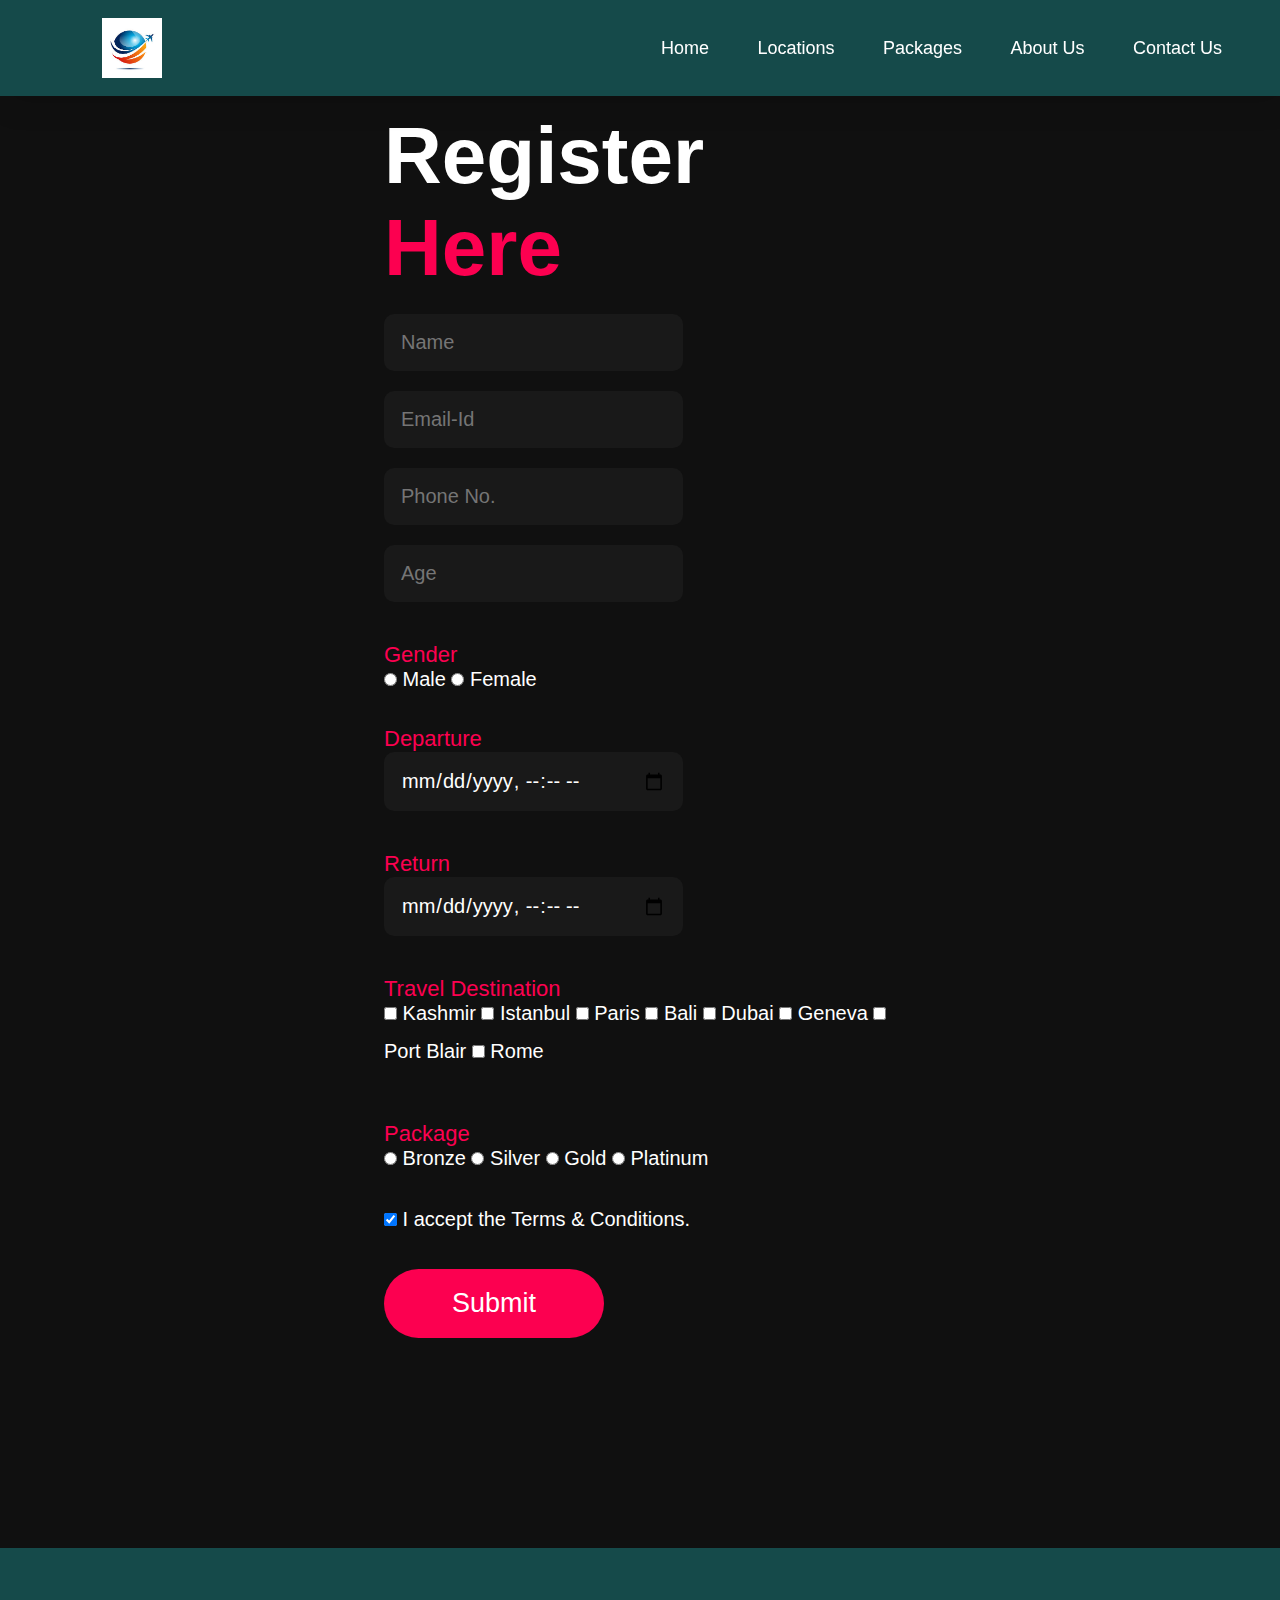
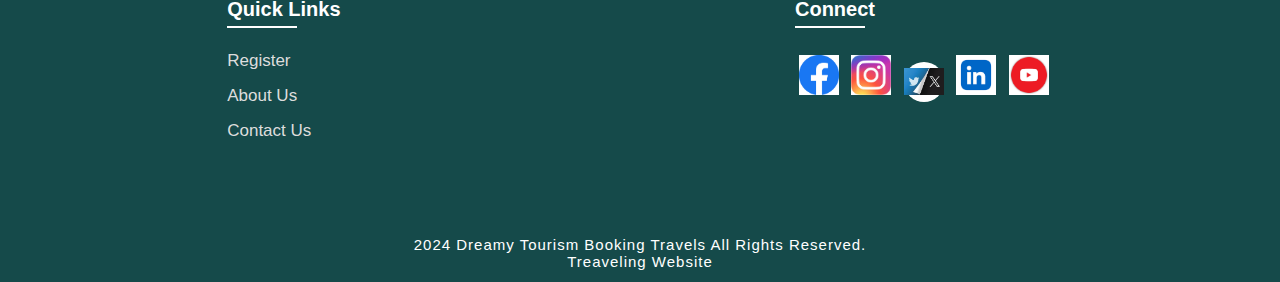
<file: modules/register.html>
<!DOCTYPE html>
<html lang="en">
<head>
<title>Register Here</title>
<link rel="icon" href="/images/logo.jpg">
<link rel="stylesheet" type="text/css" href="/css/style.css">
</head>
<body class="register-body">
<nav>
<img src="/images/logo.jpg" class="logo" alt="Logo"
title="Tourism Booking Portal">
<ul class="navbar">
    <li>
        <a href="/modules/home.html">Home</a>
        <a href="/modules/locations.html">Locations</a>
        <a href="/modules/packages.html">Packages</a>
        <a href="/modules/about.html">About Us</a>
        <a href="/modules/contact.html">Contact Us</a>
        </li>
</ul>
</nav>
<section class="registration">
<div class="register-form">
<h1>Register <span>Here</span></h1>
<form action="" onsubmit="return validateform()">
<input type="text" name="myname1" placeholder="Name" id="name"
required>
<input type="email" name="myemail" placeholder="Email-Id" id=""
required>
<input type="tel" name="myphone" placeholder="Phone No."
id="phonenum" required>
<input type="number" name="myage" placeholder="Age" id=""
required>
<h4>Gender</h4>
<input type="radio" name="mygender" id="" required> Male
<input type="radio" name="mygender" id=""> Female
<h4>Departure</h4>
<input type="datetime-local" name="departuredate" id="" required>
<h4>Return</h4>
<input type="datetime-local" name="returndate" id="" required>
<h4>Travel Destination</h4>
<input type="checkbox" name="td" id=""> Kashmir
<input type="checkbox" name="td" id=""> Istanbul
<input type="checkbox" name="td" id=""> Paris
<input type="checkbox" name="td" id=""> Bali
<input type="checkbox" name="td" id=""> Dubai
<input type="checkbox" name="td" id=""> Geneva
<input type="checkbox" name="td" id=""> Port Blair
<input type="checkbox" name="td" id=""> Rome
<br> <br>
<h4>Package</h4>
<input type="radio" name="locations" id="loc1" required> Bronze
<input type="radio" name="locations" id="loc1"> Silver
<input type="radio" name="locations" id="loc1"> Gold
<input type="radio" name="locations" id="loc1"> Platinum
<br> <br>
<input type="checkbox" name="t&c" id="" checked required> I accept
the Terms & Conditions.
<br> <br>
<input type="submit" value="Submit" class="submitbtn">
</form>
</div>
</section>
<!-- Footer -->
<section class="footer">
<div class="foot">
<div class="footer-content">
<div class="footlinks">
<h4>Quick Links</h4>
<ul>
<li><a href="./register.html">Register</a></li>
<li><a href="./about.html">About Us</a></li>
<li><a href="./contact.html">Contact Us</a></li>
</ul>
</div>
<div class="footlinks">
<h4>Connect</h4>
<div class="social-icons">
    <a href="https://www.facebook.com"
    target="_blank"><img src="/images/fb.png"
    style="min-width: 0%; min-height: 0%; margin-bottom:0px;"></a>
    <a href="https://www.instagram.com"
    target="_blank"><img src="/images/insta.jpg"
    style="min-width: 0%; min-height: 0%; margin-bottom:0px;"></a>
    <a href="https://www.twitter.com" target="_blank"><img
    src="/images/twitter.jpg" style="min-width: 0%;
    min-height: 0%; margin-bottom:0px;"></a></a>
    <a href="https://www.linkedin.com"
    target="_blank"><img
    src="/images/linkedin.png" style="min-width: 0%; min-height: 0%; margin-bottom:0px;"></a><i class='bx bxl-linkedin'
    ></i></a>
    <a href="https://www.youtube.com" target="_blank"><img
    src="/images/youtube.png" style="min-width: 0%; min-height: 0%; margin-bottom:0px;"></a><i
    class='bx bxl-youtube' ></i></a>
    </div>
</div>
</div>
</div>
<div class="end">
<p>2024 Dreamy Tourism Booking Travels All Rights
Reserved.<br> Treaveling Website </p>
</div>
</section>
<!-- Javascript -->
<script>
function validateform(){
var tel=document.getElementById("phonenum").value;
if(tel.length<10){
alert("Phone number must be of atleast 10 digits!");
return false;
} else if(isNaN(tel)){
alert("Phone number should not include character!");
return false;
}
return true;
}
</script>
</body>
</html>
</file>
<file: css/style.css>
*{
    padding:0;
    margin:0;
    box-sizing:border;
    font-family:'Poppins',sans-serif;
    text-decoration: none;
    list-style: none;
    scroll-behavior: smooth;
    }
    /* Home page */
    .banner{
    width:100%;
    height: 100vh;
    overflow: hidden;
    display: flex;
    justify-content: center;
    align-items: center;
    }
    .banner video{
    position: absolute;
    top: 0;
    left: 0;
    object-fit: cover;
    width: 100%;
    height: 100%;
    pointer-events: none;
    }
    .content{
    position: relative;
    z-index: 1;
    width: 100%;
    height: 100vh;
    background-image: linear-gradient(rgba(1, 0, 5, 0.3),rgba(4, 1, 17, 0.3));
    }
    nav{
    width: 100%;
    position: fixed;
    background-color: rgb(21, 74, 74);
    box-shadow: 5px 5px 30px rgba(0, 0, 0, 15%);
    display: flex;
    align-items: center;
    justify-content: space-between;
    }
    nav .logo{
    width: 60px;
    margin: 2vh;
    margin-left: 8%;
    }
    nav ul li{
    list-style: none;
    display: inline-block;
    margin-left: 40px;
    }
    .navbar{
    display: flex;
    margin-right: 4vh;
    }
    .navbar a{
    color: white;
    font-size: 18px;
    padding: 10px 22px;
    border-radius: 4px;
    font-weight: 500;
    text-decoration: none;
    transition: ease 0.40s;
    }
    .navbar a:hover,.navbar a.active{
    background: white;
    color: black;
    box-shadow: 5px 10px 30px rgb(85 85 85 / 20%);
    border-radius: 5px;
    }
    nav ul li a{
    text-decoration: none;
    color: rgb(255, 255, 255);
    font-size: 17px;
    }
    .title{
    text-decoration: none;
    /* display: inline-block; */
    font-size: 4vh;
    color: rgb(255, 255, 255);
    padding: 14px 17px;
    margin-top: 32vh;
    text-align: center;
    vertical-align: center;
    }
    .title h1{
    font-size: 10vh;
    text-shadow: 2px black;
    transition: ease 0.3s;
    }
    .title h1:hover{
    color:transparent;
    -webkit-text-stroke: 1px white;
    }
    .button{
    display: inline-block;
    margin-top:5vh;
    font-size: 25px;
    padding: 10px 30px;
    color: rgb(21, 74, 74);
    /* background-color:rgb(164, 44, 44); */
    background-color: white;
    border-radius: 20px;
    text-decoration: none;
    transition: ease 0.30s;
    }
    .button:hover{
    transform: scale(1.1);
    color: white;
    background-color: rgb(21, 74, 74);
    /* border: 2px solid rgb(42, 37, 68); */
    box-shadow: 5px 10px 30px rgba(0, 0, 0, 0.4);
    padding: 10px 30px;
    }
    /* Services */
    .text h2{
    font-size: 40px;
    font-weight: 650;
    margin-top: 40px;
    margin-bottom: 10px;
    line-height: 2;
    text-align: center;
    }
    .rowitems{
    display: grid;
    grid-template-columns: repeat(auto-fit,minmax(100px,auto));
    gap: 25px;
    align-items: center;
    text-align: center;
    margin-top: 20px;
    margin-left: 30px ;
    margin-right: 30px;
    margin-bottom:10px ;
    }
    .container-box{
    border: 1px solid #d3d3d3;
    border-radius: 5px;
    padding: 50px 10px;
    transition: all 0.7s ease 0s;
    cursor: pointer;
    }
    .container-image img{
    height: 100px;
    width: 100px;
    padding: 10px;
    margin-bottom: 15px;
    }
    .container-box h4{
    font-size: 20px;
    margin-bottom: 5px;
    font-weight: 550;
    }
    .container-box p{
    font-size: 16px;
    color: #808080;
    }
    .container-box:hover{
    transform: translateX(3px);
    box-shadow: 5px 20px 50px rgba(78, 78, 78, 0.1);
    border: 1px solid transparent;
    border-radius: 0px;
    }
    /* Packages */
    .package-title{
    text-align: center;
    }
    {

    }
    .package-title h2{
    font-size: 40px;
    font-weight: 650;
    padding-top: 75px;
    padding-bottom: 10px;
    line-height: 2;
    }
    .package-content{
    display: flex;
    justify-content: space-around;
    flex-wrap: wrap;
    }
    .image{
    position: relative;
    transition: all 0.3s cubic-bezier(0.445,0.05,0.55,0.95);
    cursor: pointer;
    filter: brightness(95%);
    }
    .image img{
    width: 100%;
    height: 500px;
    border-radius: 30px;
    }
    .image h3{
    color: white;
    position: absolute;
    font-size: 30px;
    font-weight: 600;
    text-align: center;
    top: 10px;
    right: 20px;
    }
    .dest-content{
    display: flex;
    flex-wrap: wrap;
    justify-content: space-between;
    align-items: center;
    padding-top: 15px;
    margin-bottom: 50px;
    }
    .location h4{
    font-size: 25px;
    letter-spacing: 1px;
    font-weight: 600;
    margin-bottom: 2px;
    }
    .pac-details li{
    font-size: 19px;
    color: #4c4c4c;
    margin-left: 15px;
    margin-bottom: 2px;
    list-style-type: disc;
    }
    .image:hover{
    filter: brightness(120%);
    transform: scale(1.03);
    }
    /* Locations */
    .location-content{
    display: flex;
    justify-content: space-around;
    flex-wrap: wrap;
    }
    .col-content{
    position: relative;
    filter:brightness(95%);
    transition: all 0.3s cubic-bezier(0.445,0.05,0.55,0.95);
    }
    .col-content img{
    margin-bottom: 40px;
    height: 500px;
    border-radius: 27px;
    width: 100%;
    }
    .col-content h5{
    position: absolute;
    font-size: 25px;
    color: white;
    font-weight: 500;
    left: 20px;
    bottom: 105px;
    cursor: pointer;
    }
    .col-content p{
    position: absolute;
    font-size: 20px;
    color: white;
    left: 20px;
    bottom: 80px;
    cursor: pointer;
    }
    .col-content:hover{
    filter: brightness(120%);
    transform: scale(1.03);
    cursor: pointer;
    }
    /* Newsletter */
    .newsletter{
    display: flex;
    flex-wrap: wrap;
    align-items: center;
    justify-content: space-around;
    }
    .newstext h2{
    margin-top: 100px;
    font-size: 38px;
    }
    .newstext p{
    font-size: 20px;
    color: #4c4c4c;
    }
    .newsletter form{
    margin-top: 100px;
    width: 100%;
    position: relative;
    }
    .newsletter form input:first-child{
    display: inline-block;
    width: 300px;
    font-size: 17px;
    outline: none;
    border: none;
    border-radius: 20px;
    padding: 20px 150px 20px 30px;
    box-shadow: 5px 10px 30px rgb(85 85 85 / 20%);
    }
    .newsletter form input:last-child{
    display: inline-block;
    position: absolute;
    outline: none;
    border: 2px solid transparent;
    border-radius: 20px;
    color: white;
    background-color: rgb(21, 74, 74);
    padding: 14px 30px;
    cursor: pointer;
    font-size: 17px;
    font-weight: 450;
    top: 6px;
    right: 6px;
    transition: ease 0.30s;
    }
    .newsletter form input:last-child:hover{
    border: 2px solid rgb(21, 74, 74);
    background-color: white;
    color: rgb(21, 74, 74);
    }
    /* Footer */
    .footer{
    margin-top: 80px;
    background-color: rgb(21, 74, 74);
    }
    .foot{
    padding: 20px 0;
    }
    .footer-content{
    display: flex;
    flex-wrap: wrap;
    justify-content: space-around;
    }
    .footlinks h4{
    margin-top: 30px;
    font-size: 20px;
    font-weight: 600;
    color: white;
    margin-bottom: 30px;
    position: relative;
    }
    .footlinks h4::before{
    content: "";
    position: absolute;
    height: 2px;
    width: 70px;
    left: 0;
    bottom: -7px;
    background: white;
    }
    .footlinks ul li{
    margin-bottom: 15px;
    }
    .footlinks ul li a{
    font-size: 17px;
    color: #dddddd;
    display: block;
    transition: ease 0.30s;
    }
    .footlinks ul li a:hover{
    transform: translate(6px);
    color: white;
    }
    .social a{
    font-size: 25px;
    margin: 4px;
    height: 40px;
    width: 40px;
    color: rgb(21, 74, 74);
    background-color: white;
    display: inline-flex;
    justify-content: center;
    align-items: center;
    border-radius: 20px;
    transition: ease 0.30s;
    }
    .social a:hover{
    transform: scale(1.2);
    }
    .end{
    text-align: center;
    padding-top: 60px;
    padding-bottom: 12px;
    }
    .end p{
    font-size: 15px;
    color: white;
    letter-spacing: 1px;
    font-weight: 300;
    }
    /* About Us */
    .aboutbody{
    background-color: #191919;
    }
    .about{
    width: 100%;
    padding: 78px 0px;
    }
    .about img{
    height: auto;
    width: 400px;
    }
    .abt-text{
    width: 500px;
    }
    .abt-text h1{
    font-size: 70px;
    color: white;
    margin-bottom: 20px;
    letter-spacing: 1px;
    }
    .abt-text h1 span{
    color: #fc0050;
    letter-spacing: 1px;
    }
    .abt-text p{
    color: white;
    font-size: 24px;
    margin-bottom: 45px;
    line-height: 30px;
    letter-spacing: 1px;
    }
    .main{
    width: 1130px;
    max-width: 95%;
    margin: 0 auto;
    display: flex;
    align-items: center;
    justify-content: space-around;
    }
    .connectbtn{
    display: inline-block;
    background-color: #fc0050;
    font-size: 18px;
    color: white;
    font-weight: bold;
    padding: 13px 30px;
    border-radius: 30px;
    transition: ease 0.4s;
    border: 2px solid transparent;
    letter-spacing: 1px;
    }
    .connectbtn:hover{
    background-color: transparent;
    border: 2px solid #fc0050;
    transform: scale(1.1);
    }
    .connect-section{
    margin-top: 26px;
    }
    .social-icons a{
    height: 40px;
    width: 40px;
    margin: 4px;
    font-size: 30px;
    color: #101010;
    background-color: white;
    border-radius: 20px;
    display: inline-flex;
    justify-content: center;
    align-items: center;
    transition: ease 0.30s;
    }
    .social-icons a:hover{
    transform: scale(1.2);
    }
    /* Contact Us */
    .contactbody{
    background-color: #101010;
    background-repeat: no-repeat;
    background-size: cover;
    }
    .contact{
    padding: 110px 30%;
    height: 100%;
    min-height: 100vh;
    }
    .contact-form h1{
    font-size: 80px;
    color: white;
    margin-bottom: 20px;
    }
    .contact-form h1 span{
    color:#fc0050;
    }
    .contact-form p{
    color: white;
    line-height: 30px;
    letter-spacing: 1px;
    font-size: 23px;
    margin-bottom: 20px;
    }
    .contact-form form input,form textarea{
    width: 100%;
    padding: 17px;
    border: none;
    outline: none;
    background-color: #191919;
    font-size: 20px;
    color: white;
    margin-bottom: 10px;
    border-radius: 10px;
    }
    .contact-form form .submit-btn{
    display: inline-block;
    background-color: #fc0050;
    font-size: 27px;
    font-weight: 600px;
    border: 2px solid transparent;
    border-radius: 40px;
    width: 220px;
    cursor: pointer;
    transition: ease 0.30s;
    }
    .contact-form form .submit-btn:hover{
    border: 2px solid #fc0050;
    background-color: transparent;
    transform: scale(1.1);
    }
    /* Registration Form */
    .register-body{
    background-color: #101010;
    background-repeat: no-repeat;
    background-size: cover;
    }
    .registration{
    padding: 110px 30%;
    height: 100%;
    min-height: 100vh;
    }
    .register-form h1{
    font-size: 80px;
    color: white;
    margin-bottom: 20px;
    }
    .register-form h1 span{
    color: #fc0050;
    }
    .register-form{
    color: white;
    font-size: 20px;
    }
    .register-form form input{
    color: white;
    padding: 17px;
    background-color: #191919;
    font-size: 20px;
    outline: none;
    border: none;
    border-radius: 10px;
    margin-bottom: 20px;
    }
    .register-form h4{
    font-size: 22px;
    font-weight: 500;
    margin-top: 20px;
    color: #fc0050;
    }
    .register-form form .submitbtn{
    display: inline-block;
    background-color: #fc0050;
    font-size: 27px;
    font-weight: 600px;
    border: 2px solid transparent;
    border-radius: 60px;
    width: 220px;
    cursor: pointer;
    transition: ease 0.30s;
    }
    .register-form form .submitbtn:hover{
    border: 2px solid #fc0050;
    background-color: transparent;
    transform: scale(1.1);
    }
    .location-body{
    background-color: #191919;
    color: white;
    }
    .location-section{
    padding: 110px;
    height: 100%;
    min-height: 100vh;
    }
    .location-heading h1{
    margin-top: 20px;
    font-size: 60px;
    margin-bottom: 20px;
    }
    .location-heading h1 span{
    color: #fc0050;
    }
    .location-detail h1{
    padding-top: 60px;
    color: #fc0050;
    font-size: 40px;
    }
    .location-detail p{
    font-size: 20px;
    margin-top: 40px;
    margin-bottom: 10px;
    }
    .location-img img{
    height: 400px;
    width: 400px;
    margin-top: 30px;
    margin-bottom: 30px;
    }
    .stars i{
    font-size: 20px;
    color: rgb(197, 167, 44);
    }
</file>
